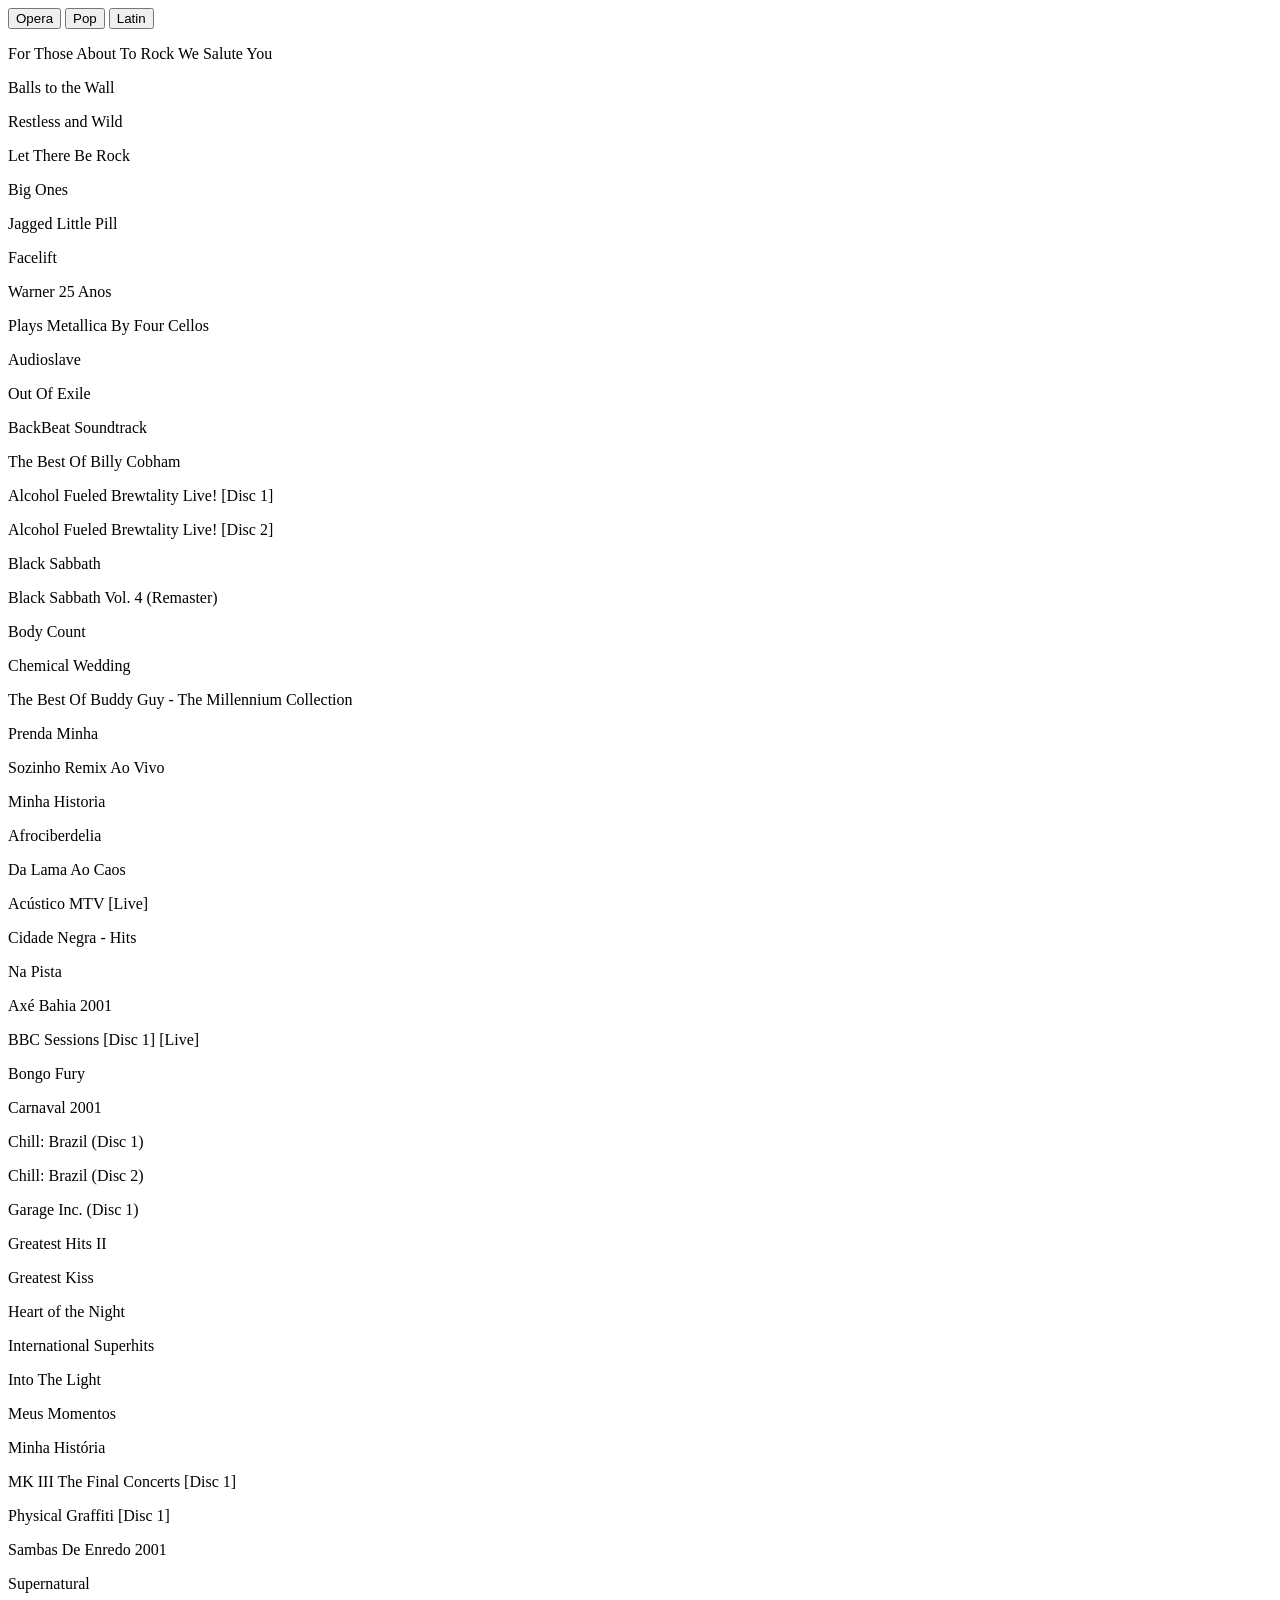
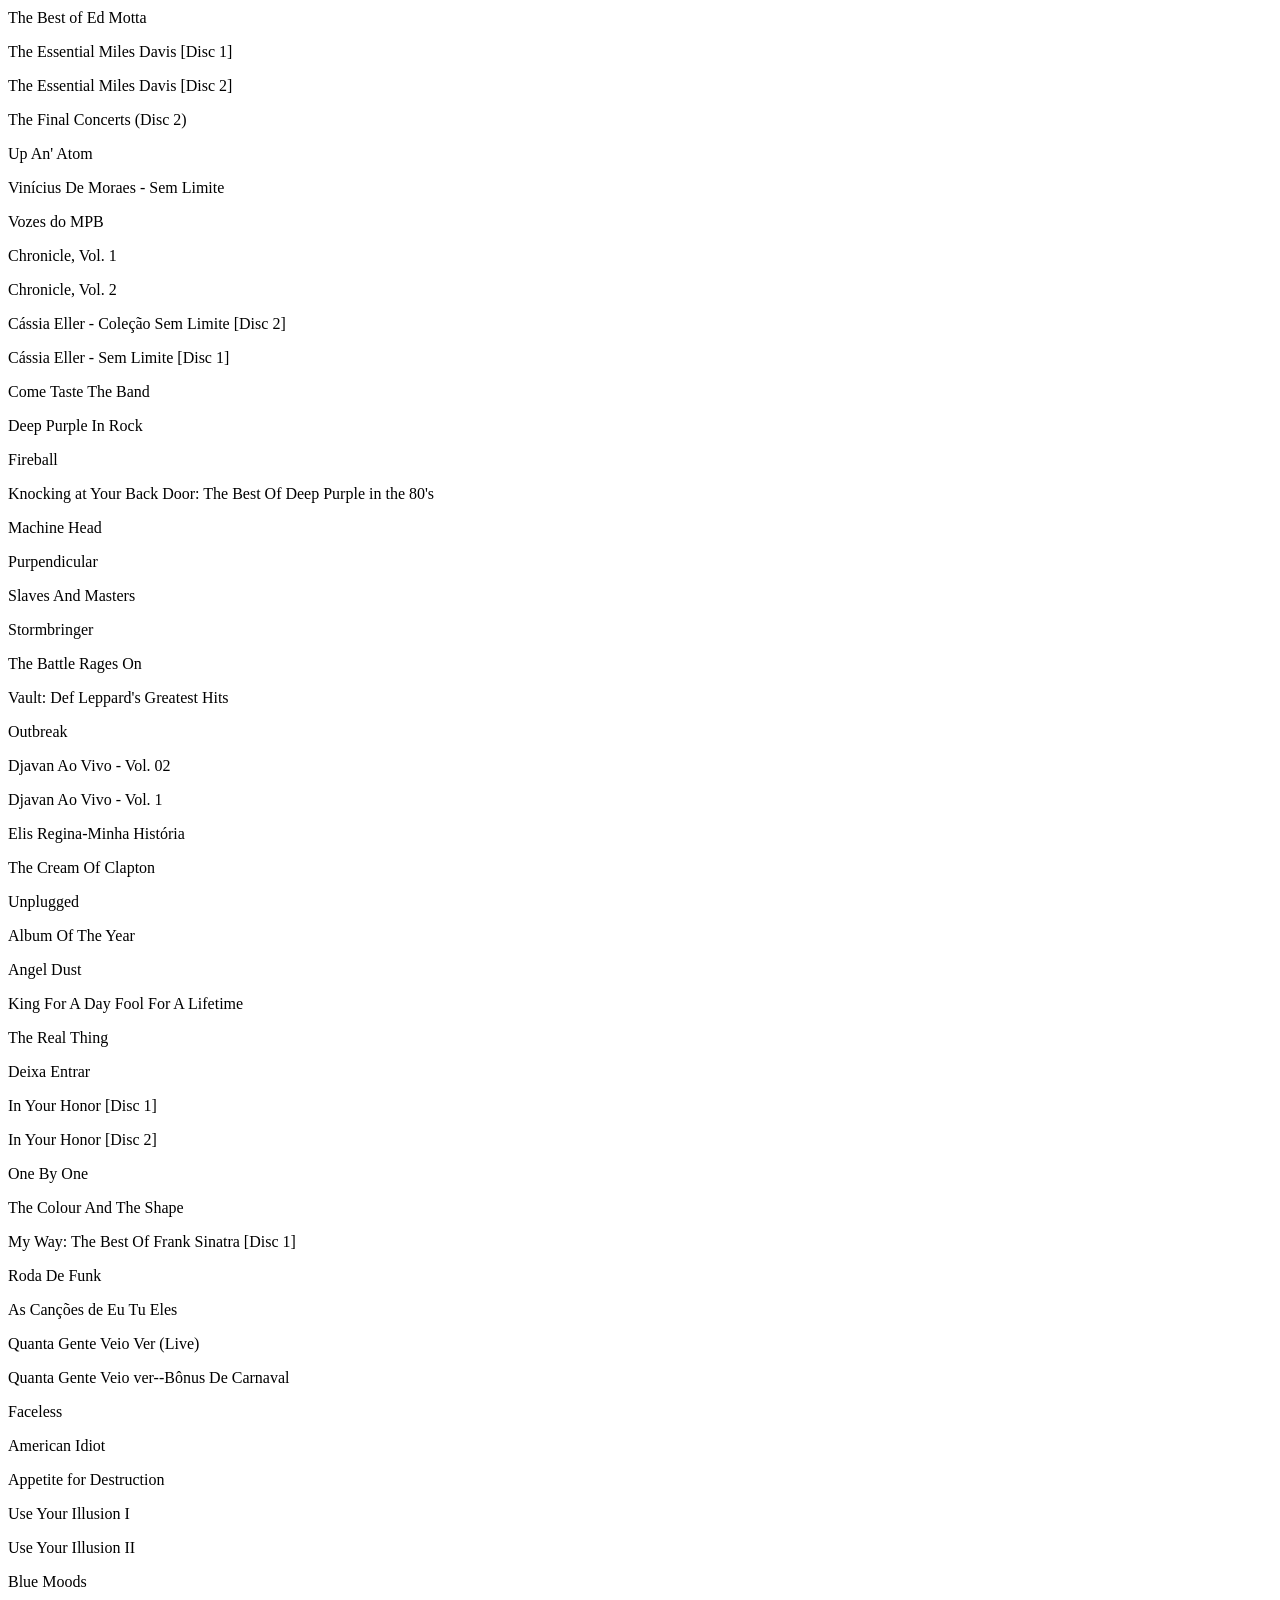
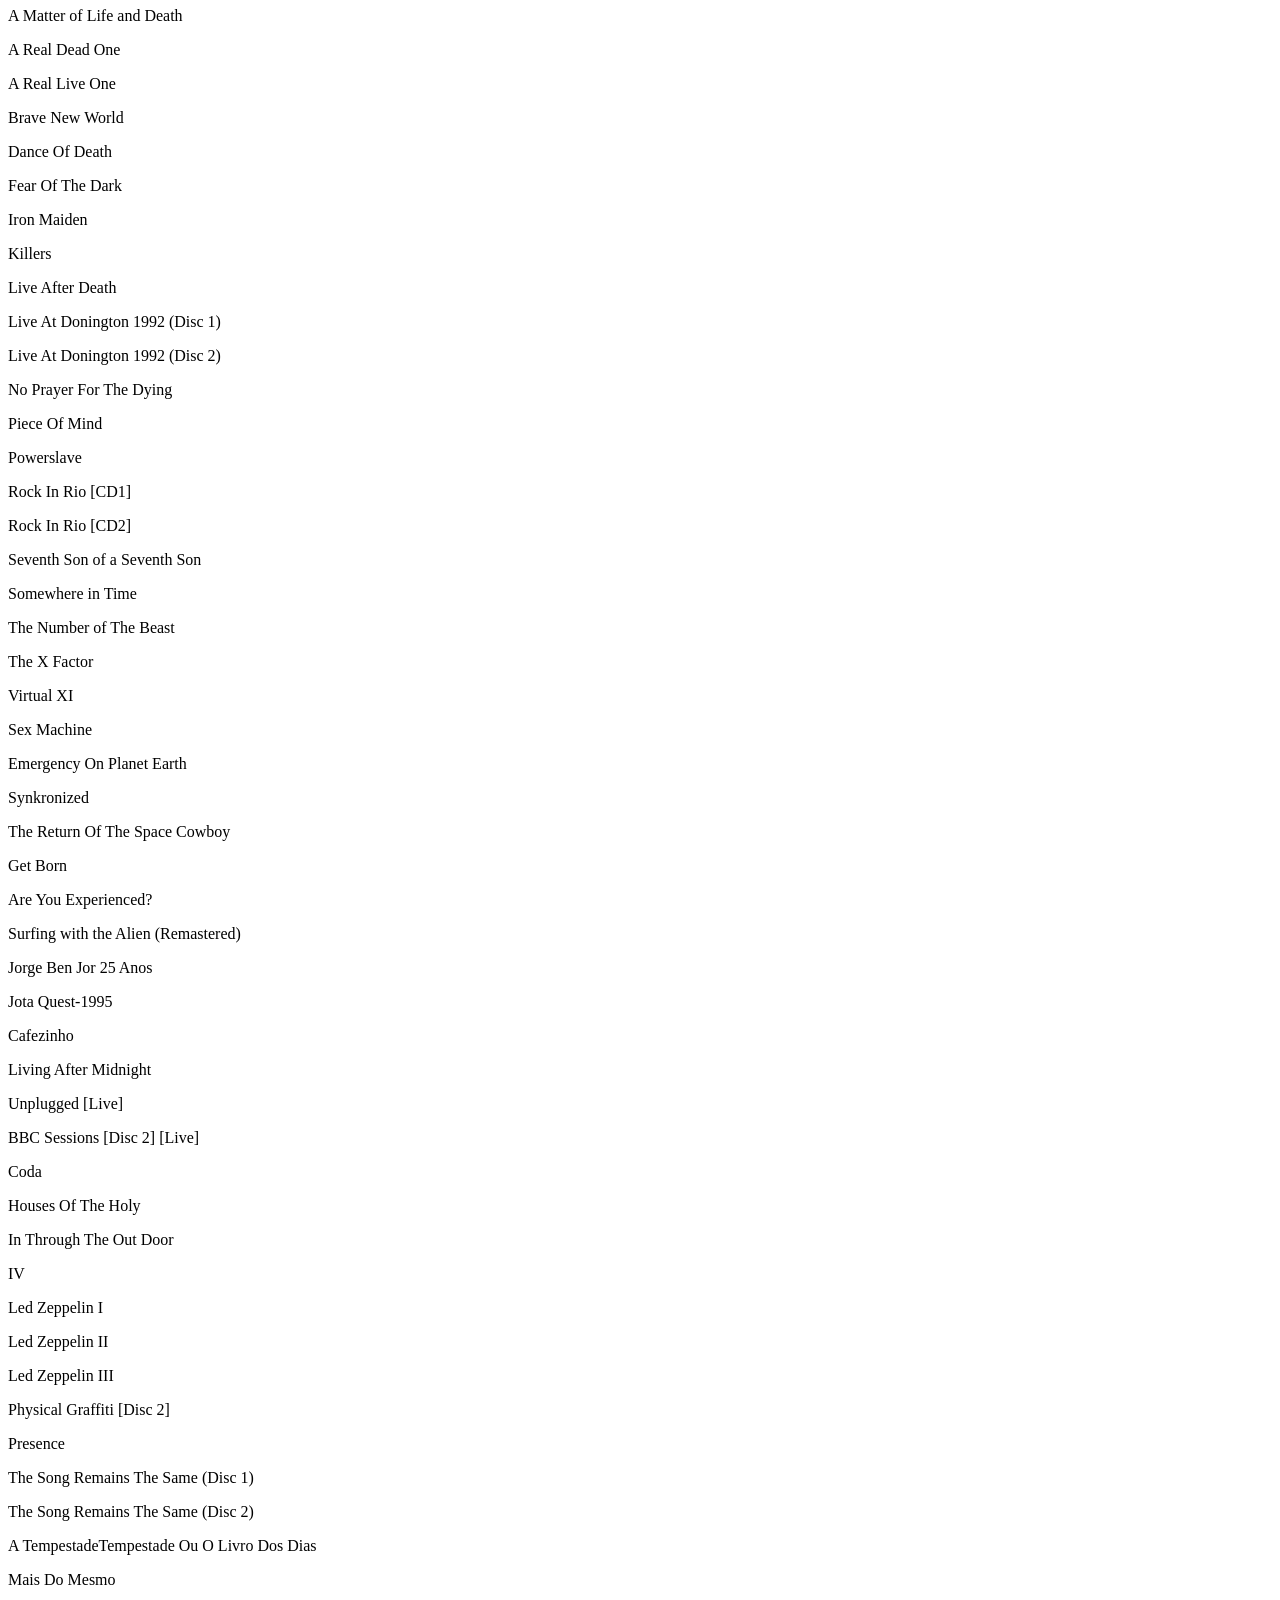
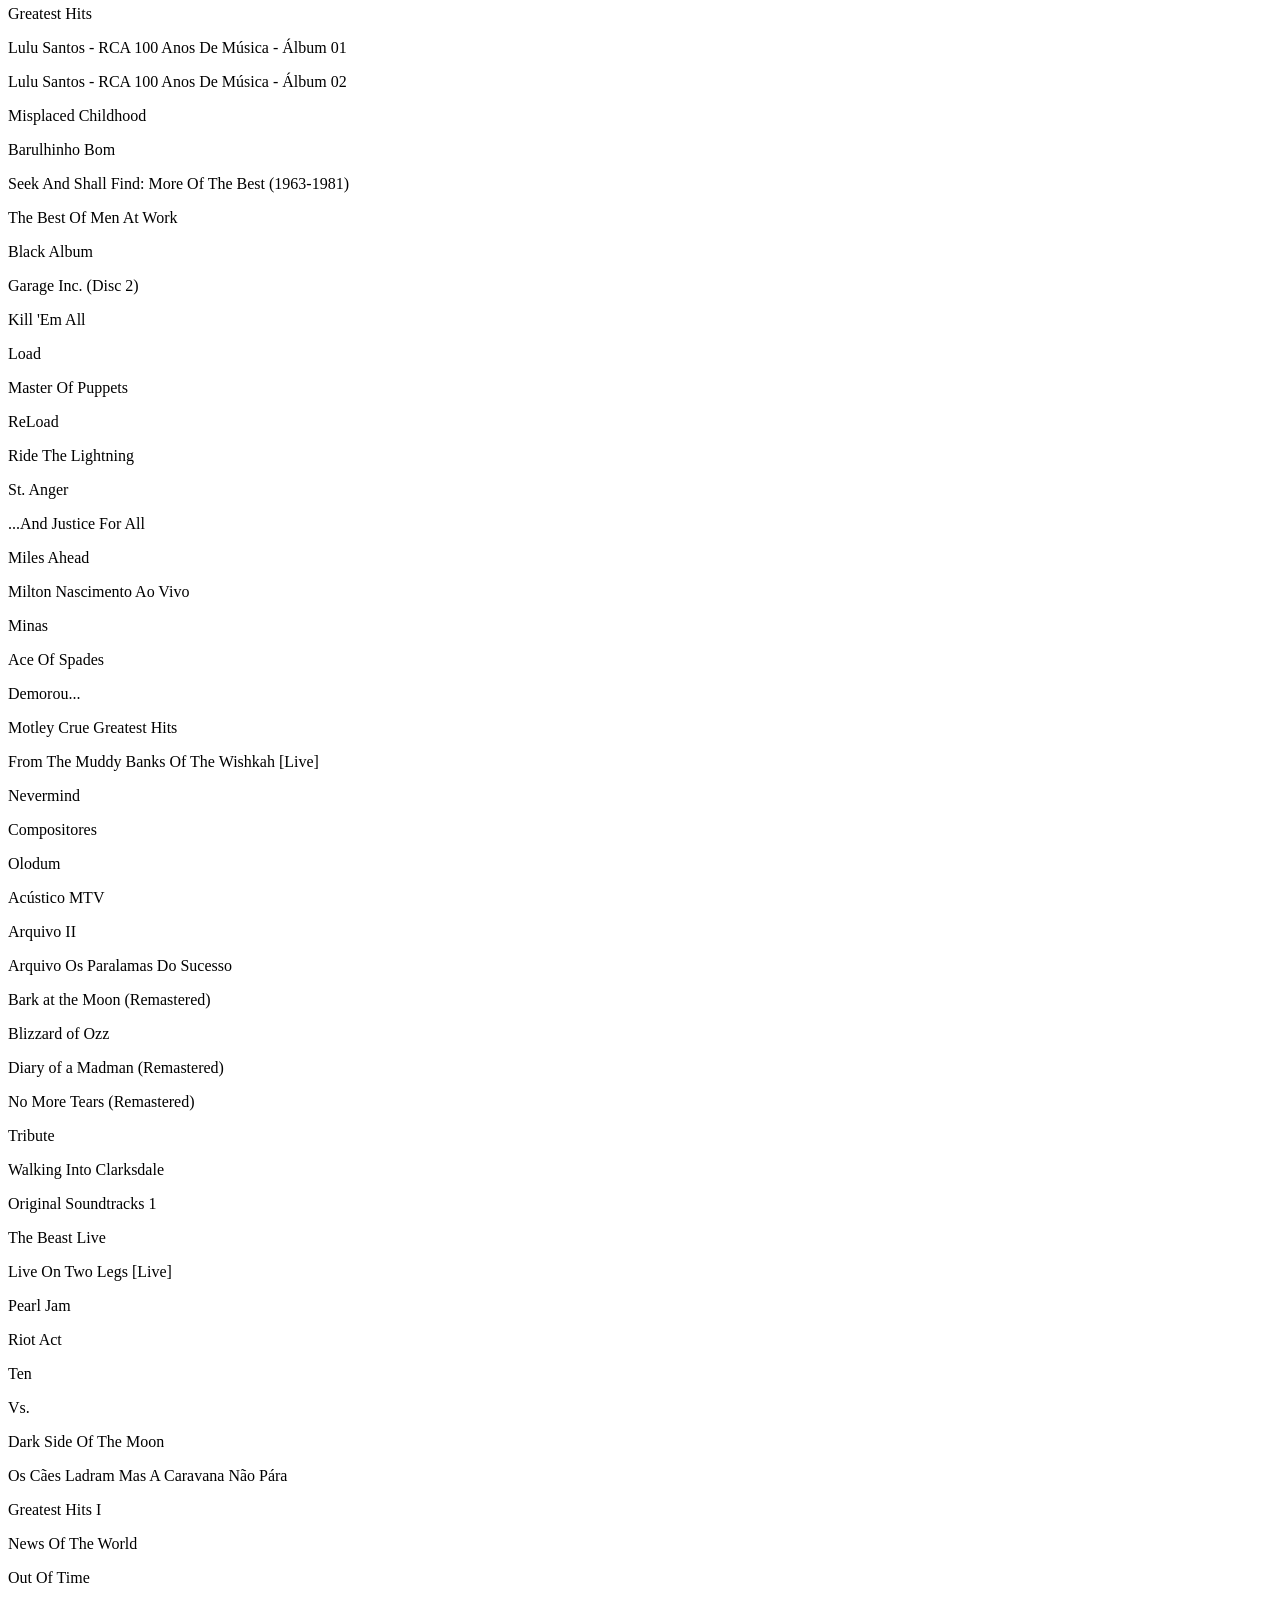
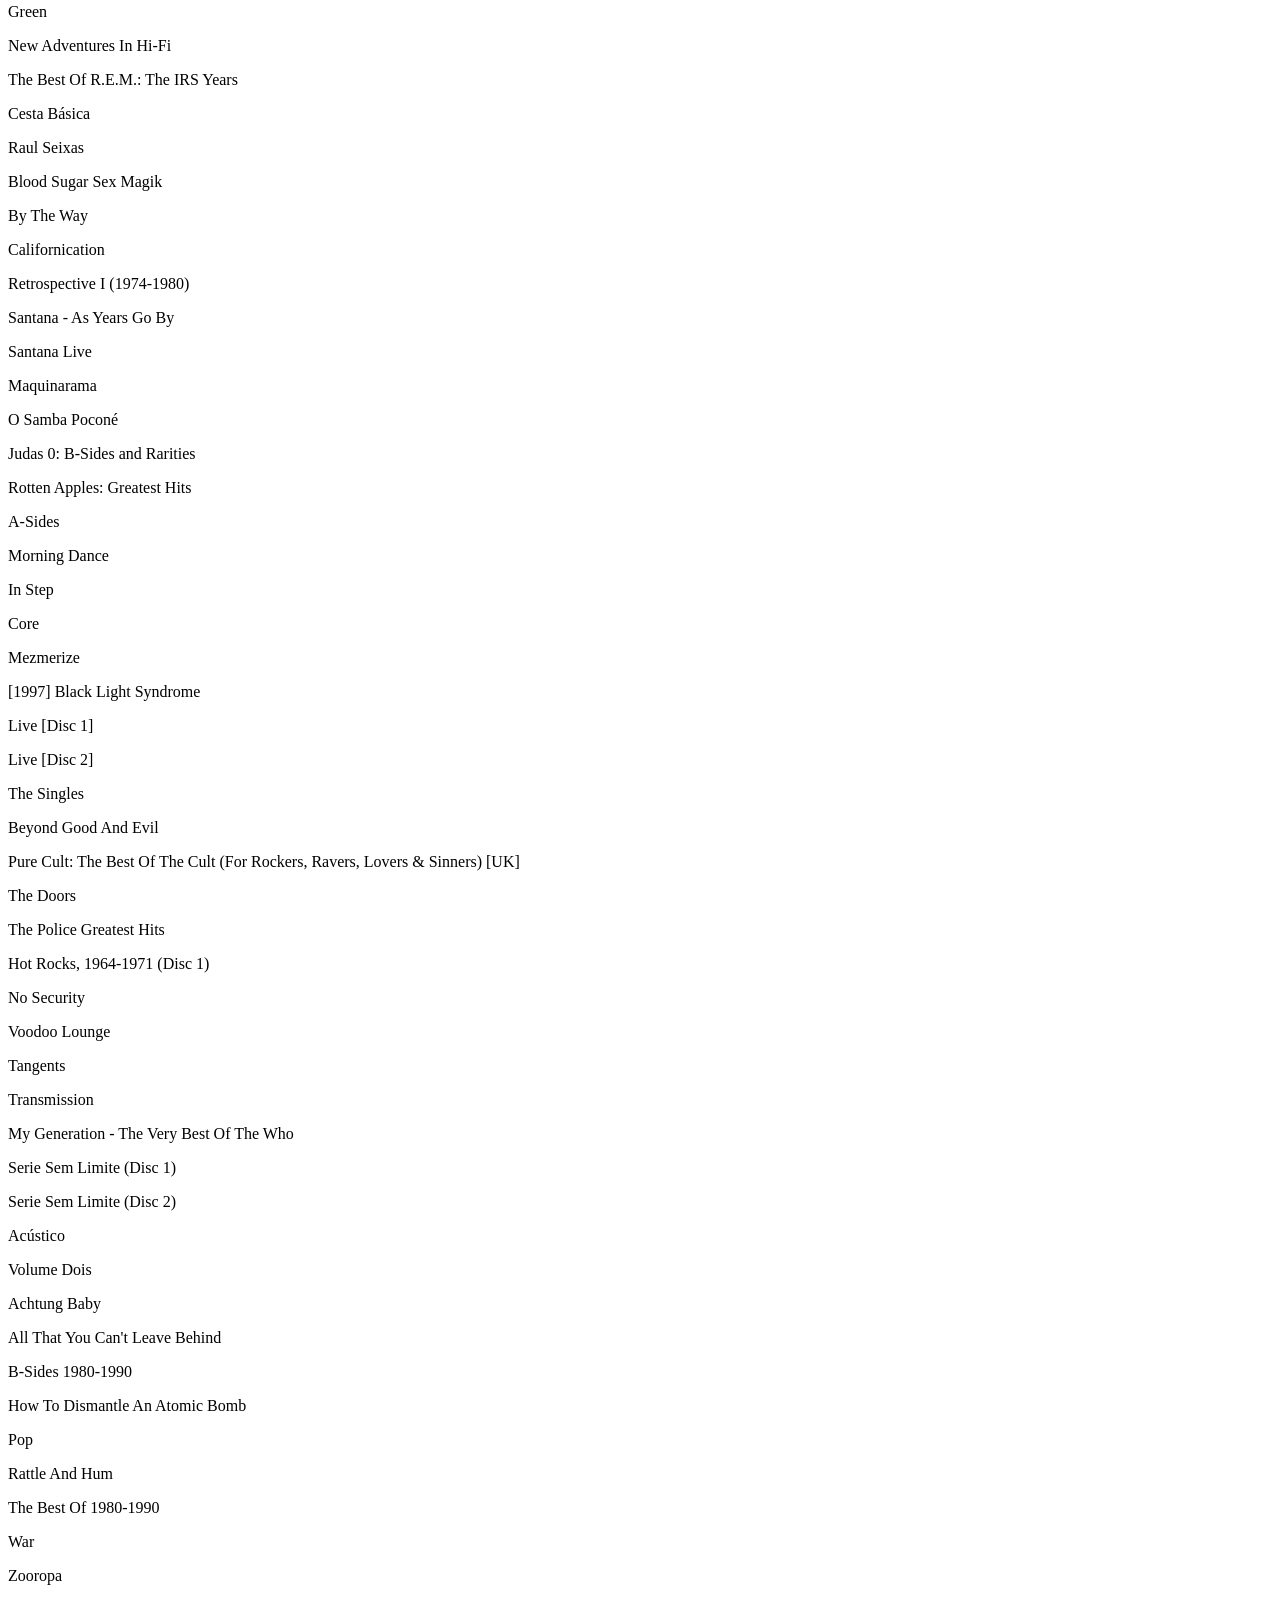
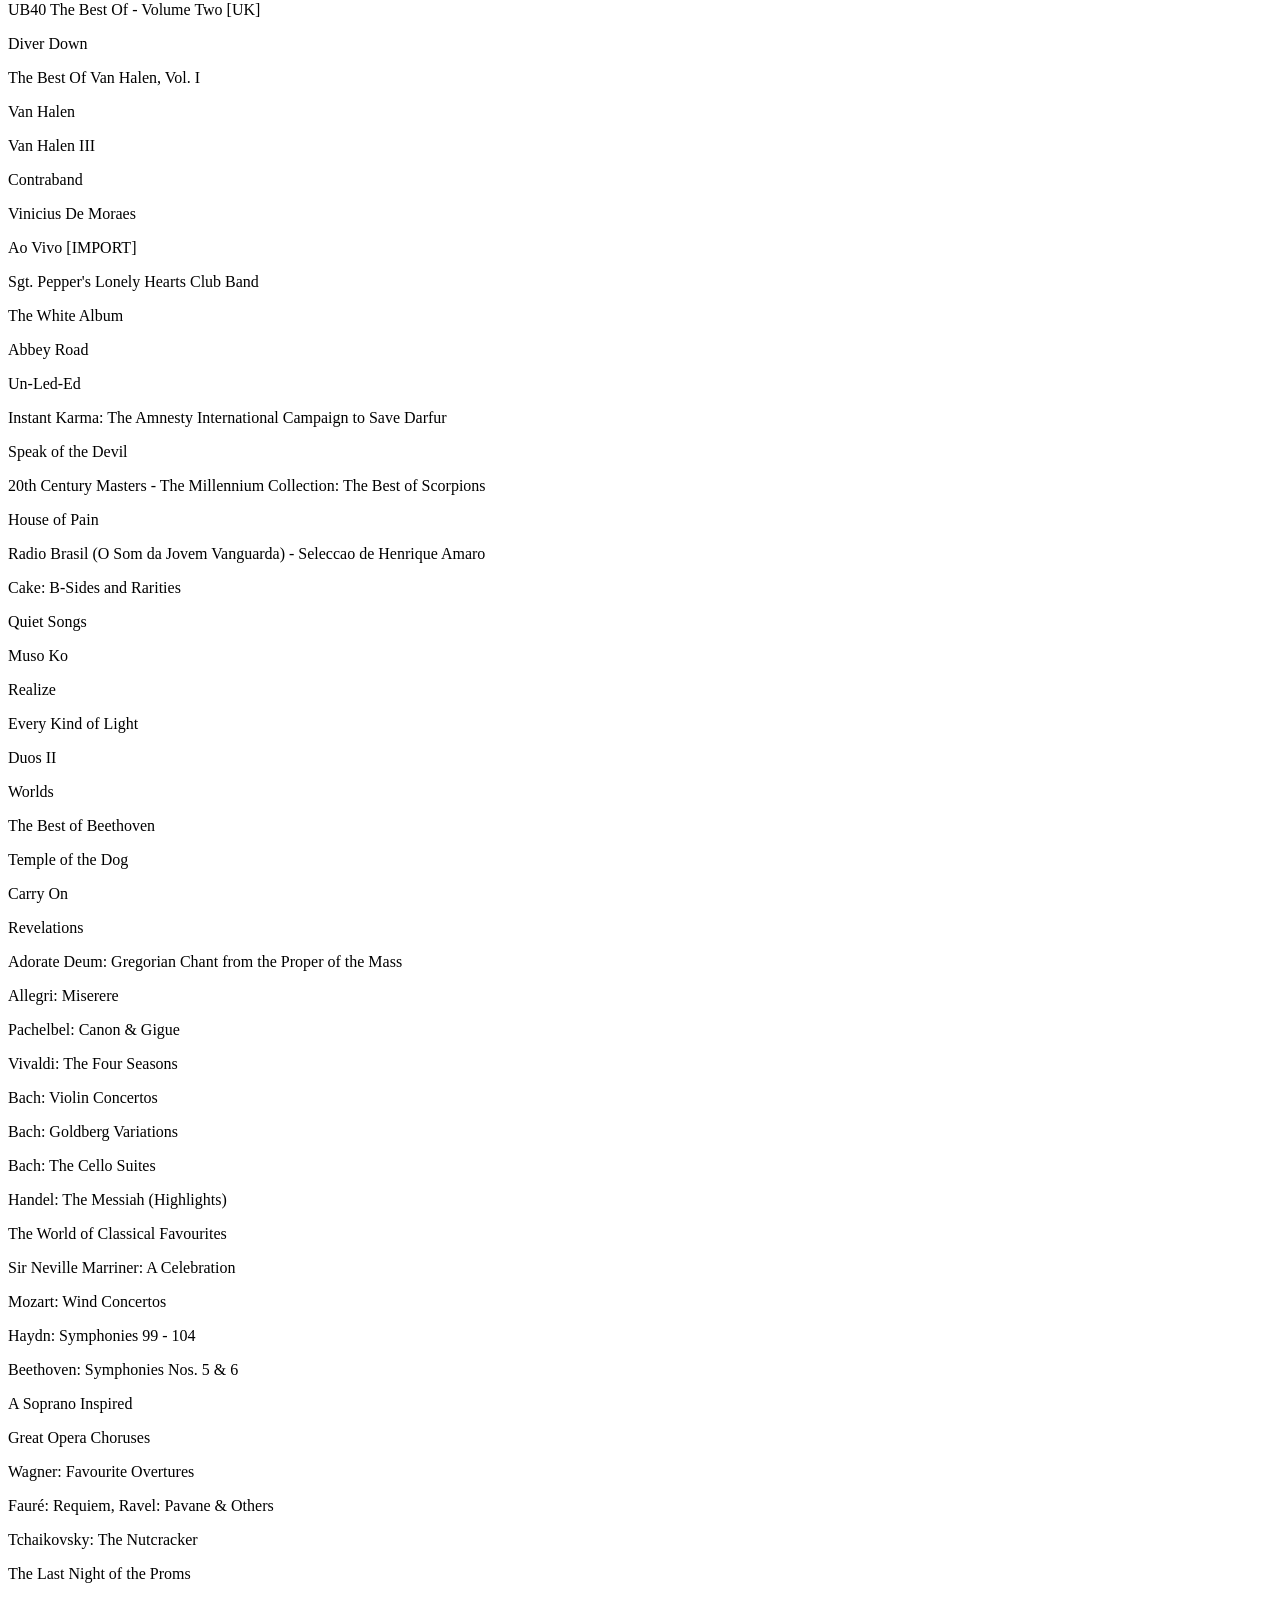
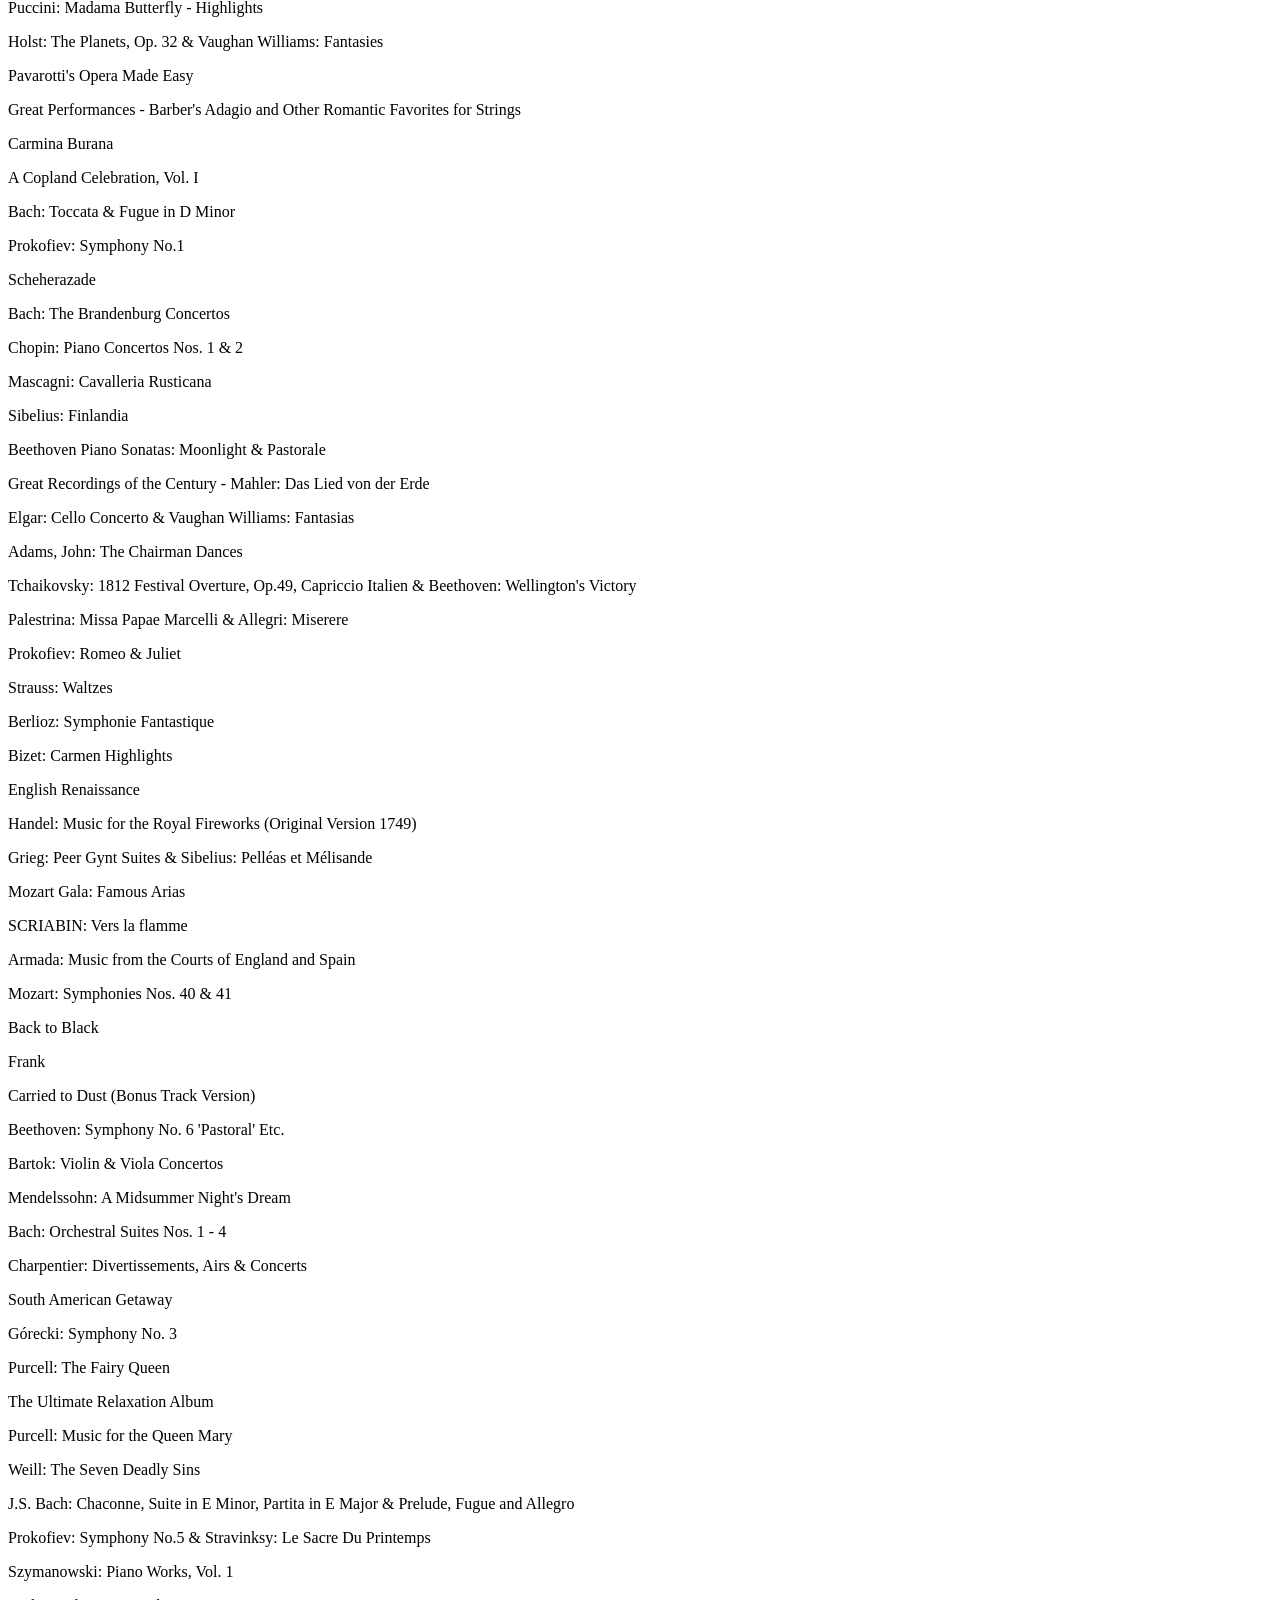
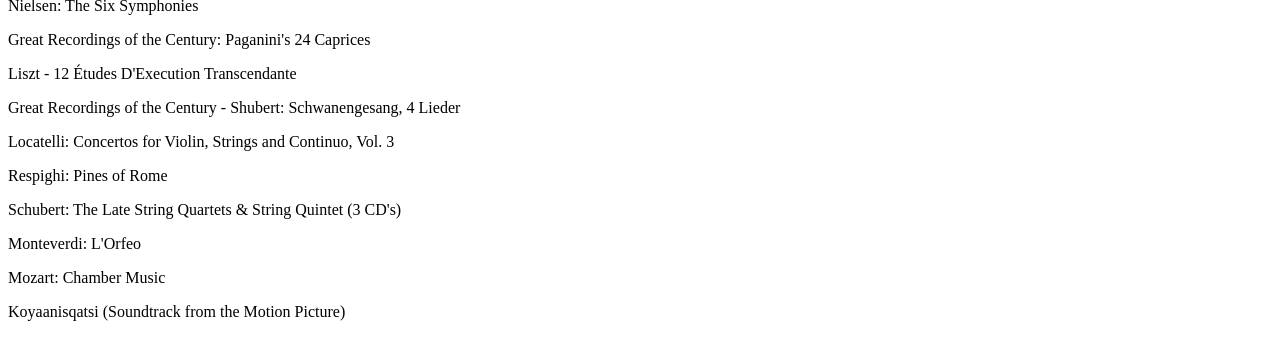
<file: jukebox/index.html>
<!doctype html>
<html lang="en">
  <head>
    <meta charset="UTF-8" />
    <meta name="viewport" content="width=device-width, initial-scale=1.0" />
    <title>Document</title>
  </head>
  <body>
    <button id="btn0">Opera</button>
    <button id="btn1">Pop</button>
    <button id="btn2">Latin</button>

    <div id="container">
      <p>AlbumName</p>
    </div>
    <script src="script.js"></script>
  </body>
</html>
</file>
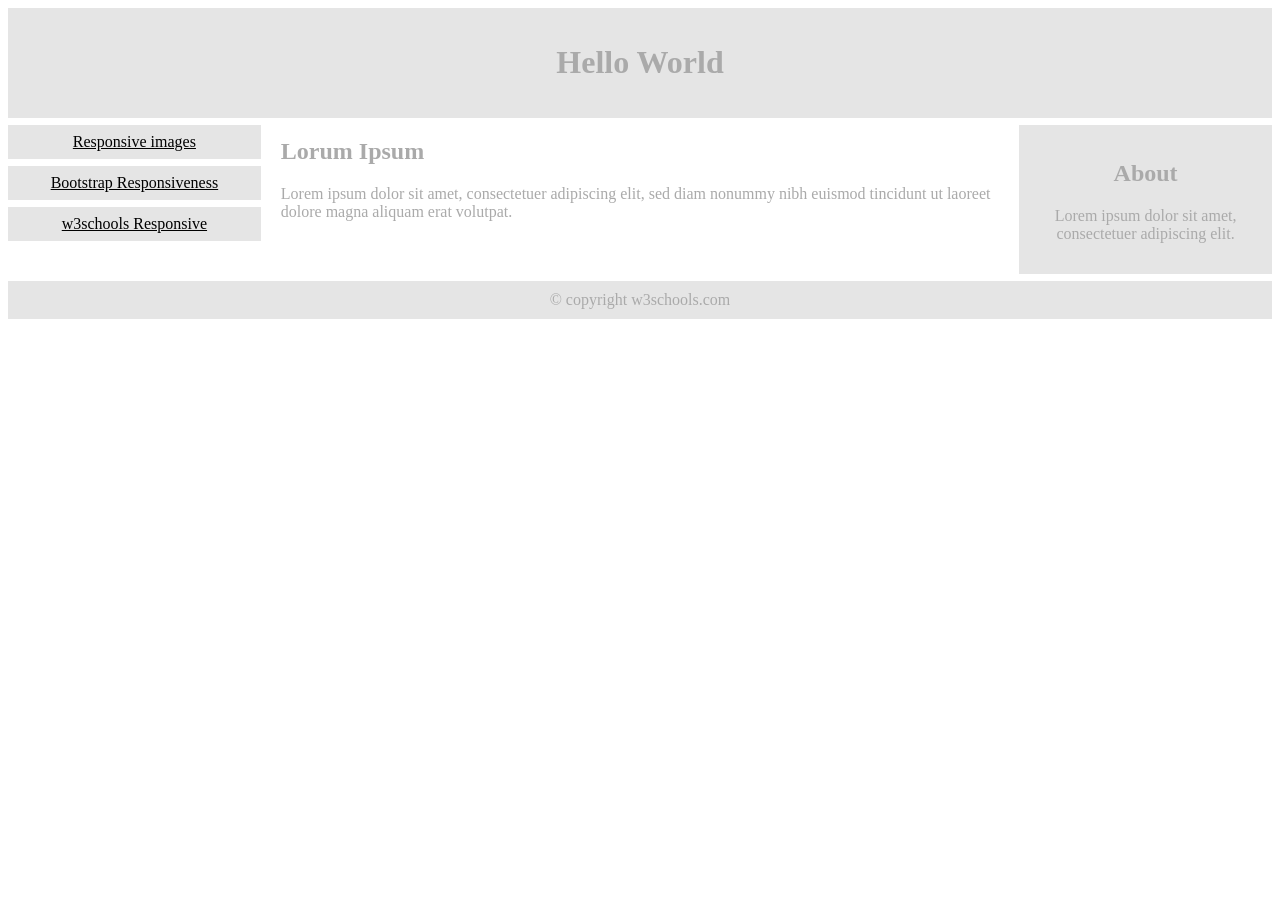
<file: Responsive/index.html>
<!DOCTYPE html>
<html>
  <head>
    <meta name="viewport" content="width=device-width, initial-scale=1.0" />
    <title>Responsive demo</title>
    <link href="styles.css" rel="stylesheet" />
  </head>
  <body>
    <div class="top-heading">
      <h1>Hello World</h1>
    </div>

    <div class="menu-container">
      <div class="menu">
        <a href="images.html">Responsive images</a>
        <a href="bootstrap.html">Bootstrap Responsiveness</a>
        <a href="https://www.w3schools.com/html/html_responsive.asp"
          >w3schools Responsive</a
        >
      </div>

      <div class="main">
        <h2>Lorum Ipsum</h2>
        <p>
          Lorem ipsum dolor sit amet, consectetuer adipiscing elit, sed diam
          nonummy nibh euismod tincidunt ut laoreet dolore magna aliquam erat
          volutpat.
        </p>
      </div>

      <div class="right">
        <h2>About</h2>
        <p>Lorem ipsum dolor sit amet, consectetuer adipiscing elit.</p>
      </div>
    </div>

    <div class="footer">© copyright w3schools.com</div>
  </body>
</html>
</file>
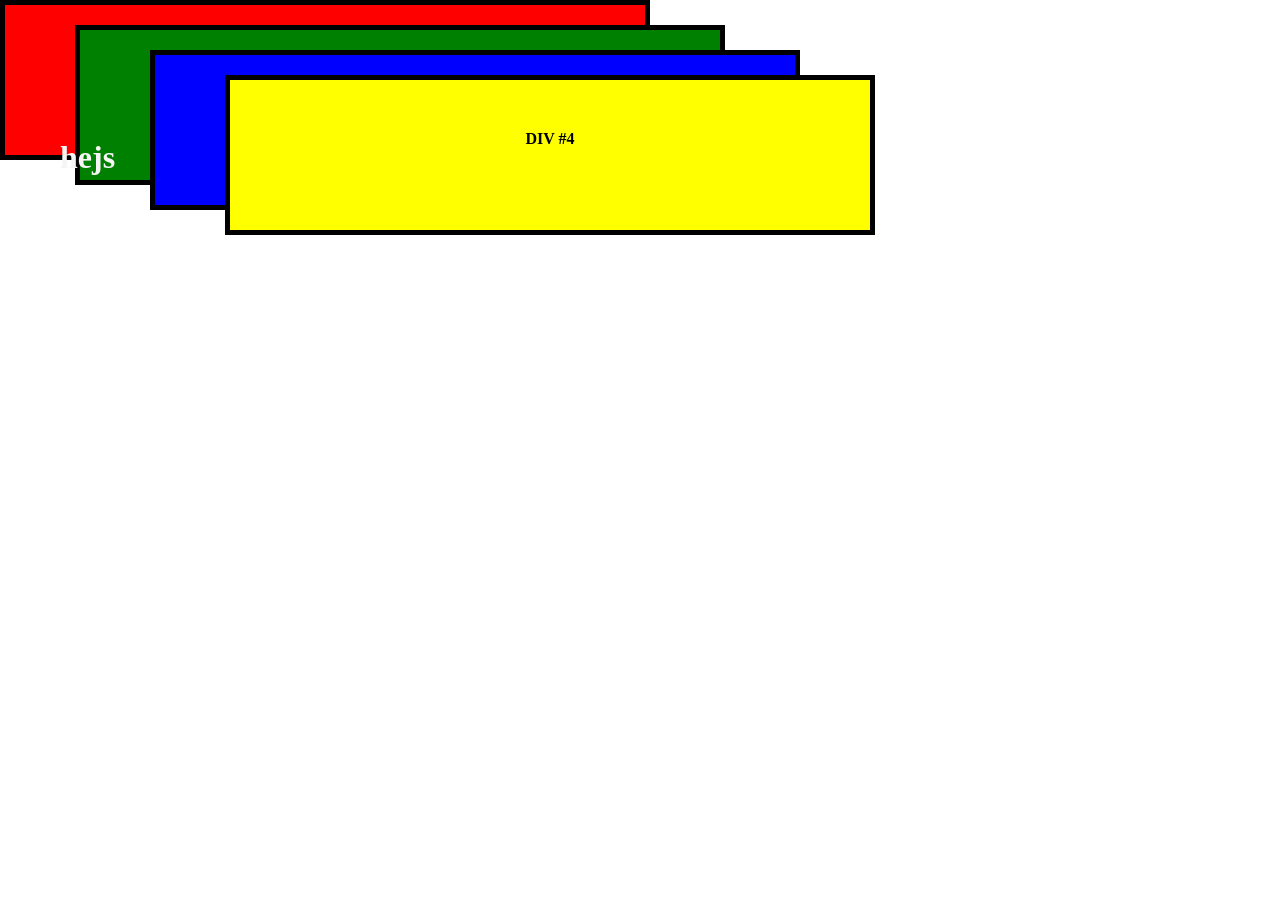
<file: modul-01/BoxModel/index.html>
<!doctype html>
<html>
  <head>
    <meta charset="UTF-8" />
    <title>Css box model</title>
    <link rel="stylesheet" type="text/css" href="styles.css" />
  </head>
  <body>
    <!--Her er der nogle div'er til et eksempel-->
    <div id="d1">DIV #1</div>
    <div id="d2">DIV #2</div>
    <div id="d3">DIV #3</div>
    <div id="d4">DIV #4</div>
    fgfgf

    <h1>hejs</h1>
  </body>
</html>
</file>
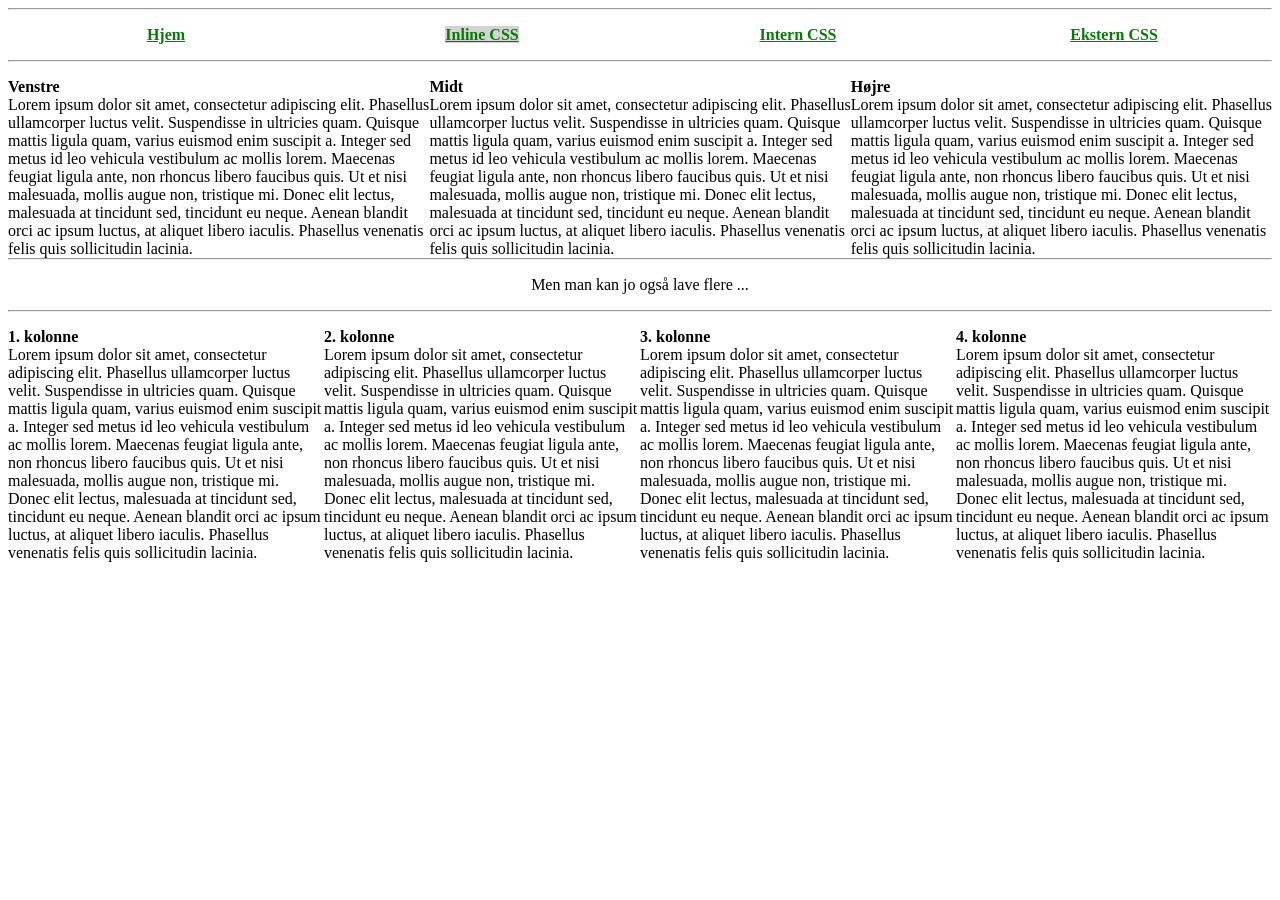
<file: modul-01/CSS/index.html>
<!DOCTYPE html>
<html>
  <head>
    <meta charset="UTF-8" />
    <title>Inline CSS</title>
  </head>
  <body>
    <hr style="clear: both" />
    <p style="text-align: center">
      <span style="float: left; width: 50%">
        <span style="float: left; width: 50%"
          ><a style="color: green" href="index.html"
            ><strong>Hjem</strong></a
          ></span
        >
        <span style="float: right; width: 50%"
          ><a
            style="color: green; background-color: lightgray"
            href="index.html"
            ><strong>Inline CSS</strong></a
          ></span
        >
      </span>
      <span style="float: right; width: 50%">
        <span style="float: left; width: 50%"
          ><a style="color: green" href="internalCSS.html"
            ><strong>Intern CSS</strong></a
          ></span
        >
        <span style="float: right; width: 50%"
          ><a style="color: green" href="externalCSS.html"
            ><strong>Ekstern CSS</strong></a
          ></span
        >
      </span>
      <br />
    </p>
    <hr style="clear: both" />

    <p>
      <span style="float: left; width: 33.33%">
        <strong>Venstre</strong> <br />
        Lorem ipsum dolor sit amet, consectetur adipiscing elit. Phasellus
        ullamcorper luctus velit. Suspendisse in ultricies quam. Quisque mattis
        ligula quam, varius euismod enim suscipit a. Integer sed metus id leo
        vehicula vestibulum ac mollis lorem. Maecenas feugiat ligula ante, non
        rhoncus libero faucibus quis. Ut et nisi malesuada, mollis augue non,
        tristique mi. Donec elit lectus, malesuada at tincidunt sed, tincidunt
        eu neque. Aenean blandit orci ac ipsum luctus, at aliquet libero
        iaculis. Phasellus venenatis felis quis sollicitudin lacinia.</span
      >
      <span style="float: right; width: 66.66%">
        <span style="float: left; width: 50%"
          ><strong>Midt</strong> <br />
          Lorem ipsum dolor sit amet, consectetur adipiscing elit. Phasellus
          ullamcorper luctus velit. Suspendisse in ultricies quam. Quisque
          mattis ligula quam, varius euismod enim suscipit a. Integer sed metus
          id leo vehicula vestibulum ac mollis lorem. Maecenas feugiat ligula
          ante, non rhoncus libero faucibus quis. Ut et nisi malesuada, mollis
          augue non, tristique mi. Donec elit lectus, malesuada at tincidunt
          sed, tincidunt eu neque. Aenean blandit orci ac ipsum luctus, at
          aliquet libero iaculis. Phasellus venenatis felis quis sollicitudin
          lacinia.</span
        >
        <span style="float: right; width: 50%"
          ><strong>Højre</strong> <br />
          Lorem ipsum dolor sit amet, consectetur adipiscing elit. Phasellus
          ullamcorper luctus velit. Suspendisse in ultricies quam. Quisque
          mattis ligula quam, varius euismod enim suscipit a. Integer sed metus
          id leo vehicula vestibulum ac mollis lorem. Maecenas feugiat ligula
          ante, non rhoncus libero faucibus quis. Ut et nisi malesuada, mollis
          augue non, tristique mi. Donec elit lectus, malesuada at tincidunt
          sed, tincidunt eu neque. Aenean blandit orci ac ipsum luctus, at
          aliquet libero iaculis. Phasellus venenatis felis quis sollicitudin
          lacinia.</span
        >
      </span>
    </p>

    <hr style="clear: both" />
    <p style="text-align: center">Men man kan jo også lave flere ...</p>
    <hr style="clear: both" />

    <p>
      <span style="float: left; width: 50%">
        <span style="float: left; width: 50%"
          ><strong>1. kolonne</strong> <br />
          Lorem ipsum dolor sit amet, consectetur adipiscing elit. Phasellus
          ullamcorper luctus velit. Suspendisse in ultricies quam. Quisque
          mattis ligula quam, varius euismod enim suscipit a. Integer sed metus
          id leo vehicula vestibulum ac mollis lorem. Maecenas feugiat ligula
          ante, non rhoncus libero faucibus quis. Ut et nisi malesuada, mollis
          augue non, tristique mi. Donec elit lectus, malesuada at tincidunt
          sed, tincidunt eu neque. Aenean blandit orci ac ipsum luctus, at
          aliquet libero iaculis. Phasellus venenatis felis quis sollicitudin
          lacinia.
        </span>
        <span style="float: right; width: 50%"
          ><strong>2. kolonne</strong> <br />
          Lorem ipsum dolor sit amet, consectetur adipiscing elit. Phasellus
          ullamcorper luctus velit. Suspendisse in ultricies quam. Quisque
          mattis ligula quam, varius euismod enim suscipit a. Integer sed metus
          id leo vehicula vestibulum ac mollis lorem. Maecenas feugiat ligula
          ante, non rhoncus libero faucibus quis. Ut et nisi malesuada, mollis
          augue non, tristique mi. Donec elit lectus, malesuada at tincidunt
          sed, tincidunt eu neque. Aenean blandit orci ac ipsum luctus, at
          aliquet libero iaculis. Phasellus venenatis felis quis sollicitudin
          lacinia.
        </span>
      </span>
      <span style="float: right; width: 50%">
        <span style="float: left; width: 50%"
          ><strong>3. kolonne</strong> <br />
          Lorem ipsum dolor sit amet, consectetur adipiscing elit. Phasellus
          ullamcorper luctus velit. Suspendisse in ultricies quam. Quisque
          mattis ligula quam, varius euismod enim suscipit a. Integer sed metus
          id leo vehicula vestibulum ac mollis lorem. Maecenas feugiat ligula
          ante, non rhoncus libero faucibus quis. Ut et nisi malesuada, mollis
          augue non, tristique mi. Donec elit lectus, malesuada at tincidunt
          sed, tincidunt eu neque. Aenean blandit orci ac ipsum luctus, at
          aliquet libero iaculis. Phasellus venenatis felis quis sollicitudin
          lacinia.
        </span>
        <span style="float: right; width: 50%"
          ><strong>4. kolonne</strong> <br />
          Lorem ipsum dolor sit amet, consectetur adipiscing elit. Phasellus
          ullamcorper luctus velit. Suspendisse in ultricies quam. Quisque
          mattis ligula quam, varius euismod enim suscipit a. Integer sed metus
          id leo vehicula vestibulum ac mollis lorem. Maecenas feugiat ligula
          ante, non rhoncus libero faucibus quis. Ut et nisi malesuada, mollis
          augue non, tristique mi. Donec elit lectus, malesuada at tincidunt
          sed, tincidunt eu neque. Aenean blandit orci ac ipsum luctus, at
          aliquet libero iaculis. Phasellus venenatis felis quis sollicitudin
          lacinia.
        </span>
      </span>
    </p>
  </body>
</html>
</file>
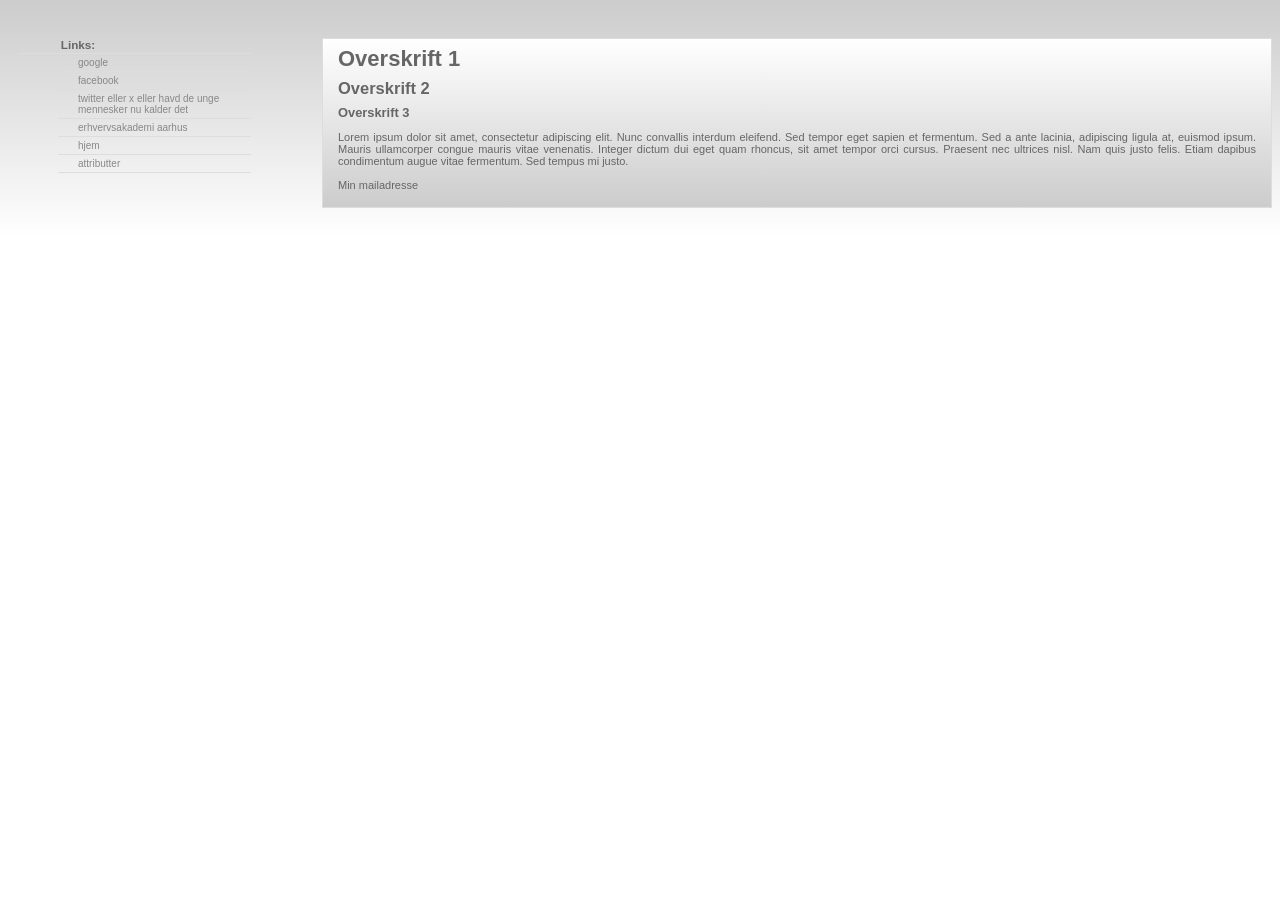
<file: modul-01/EndResult/index.html>
<!DOCTYPE html>
<html>
  <head>
    <meta charset="UTF-8" />
    <title>ALt det vi kan</title>
    <link href="styles.css" media="screen" rel="stylesheet" />
  </head>
  <body>
    <div class="page-wrapper">
      <h1>Overskrift 1</h1>
      <h2>Overskrift 2</h2>
      <h3>Overskrift 3</h3>
      <p>
        Lorem ipsum dolor sit amet, consectetur adipiscing elit. Nunc convallis
        interdum eleifend. Sed tempor eget sapien et fermentum. Sed a ante
        lacinia, adipiscing ligula at, euismod ipsum. Mauris ullamcorper congue
        mauris vitae venenatis. Integer dictum dui eget quam rhoncus, sit amet
        tempor orci cursus. Praesent nec ultrices nisl. Nam quis justo felis.
        Etiam dapibus condimentum augue vitae fermentum. Sed tempus mi justo.<br /><br /><a
          href="mailto:thsp@eaaa.dk"
          >Min mailadresse</a
        >
      </p>
    </div>
    <div class="sidebar">
      <h3>Links:</h3>
      <ul>
        <li><a href="http://www.google.com">Google</a></li>
        <li><a href="http://www.facebook.com">Facebook</a></li>
        <li>
          <a href="http://www.twitter.com"
            >Twitter eller X eller havd de unge mennesker nu kalder det</a
          >
        </li>
        <li><a href="http://www.eaaa.dk">Erhvervsakademi Aarhus</a></li>
        <li><a href="../index.html">Hjem</a></li>
        <li><a href="../attributes.html">Attributter</a></li>
      </ul>
    </div>
  </body>
</html>
</file>
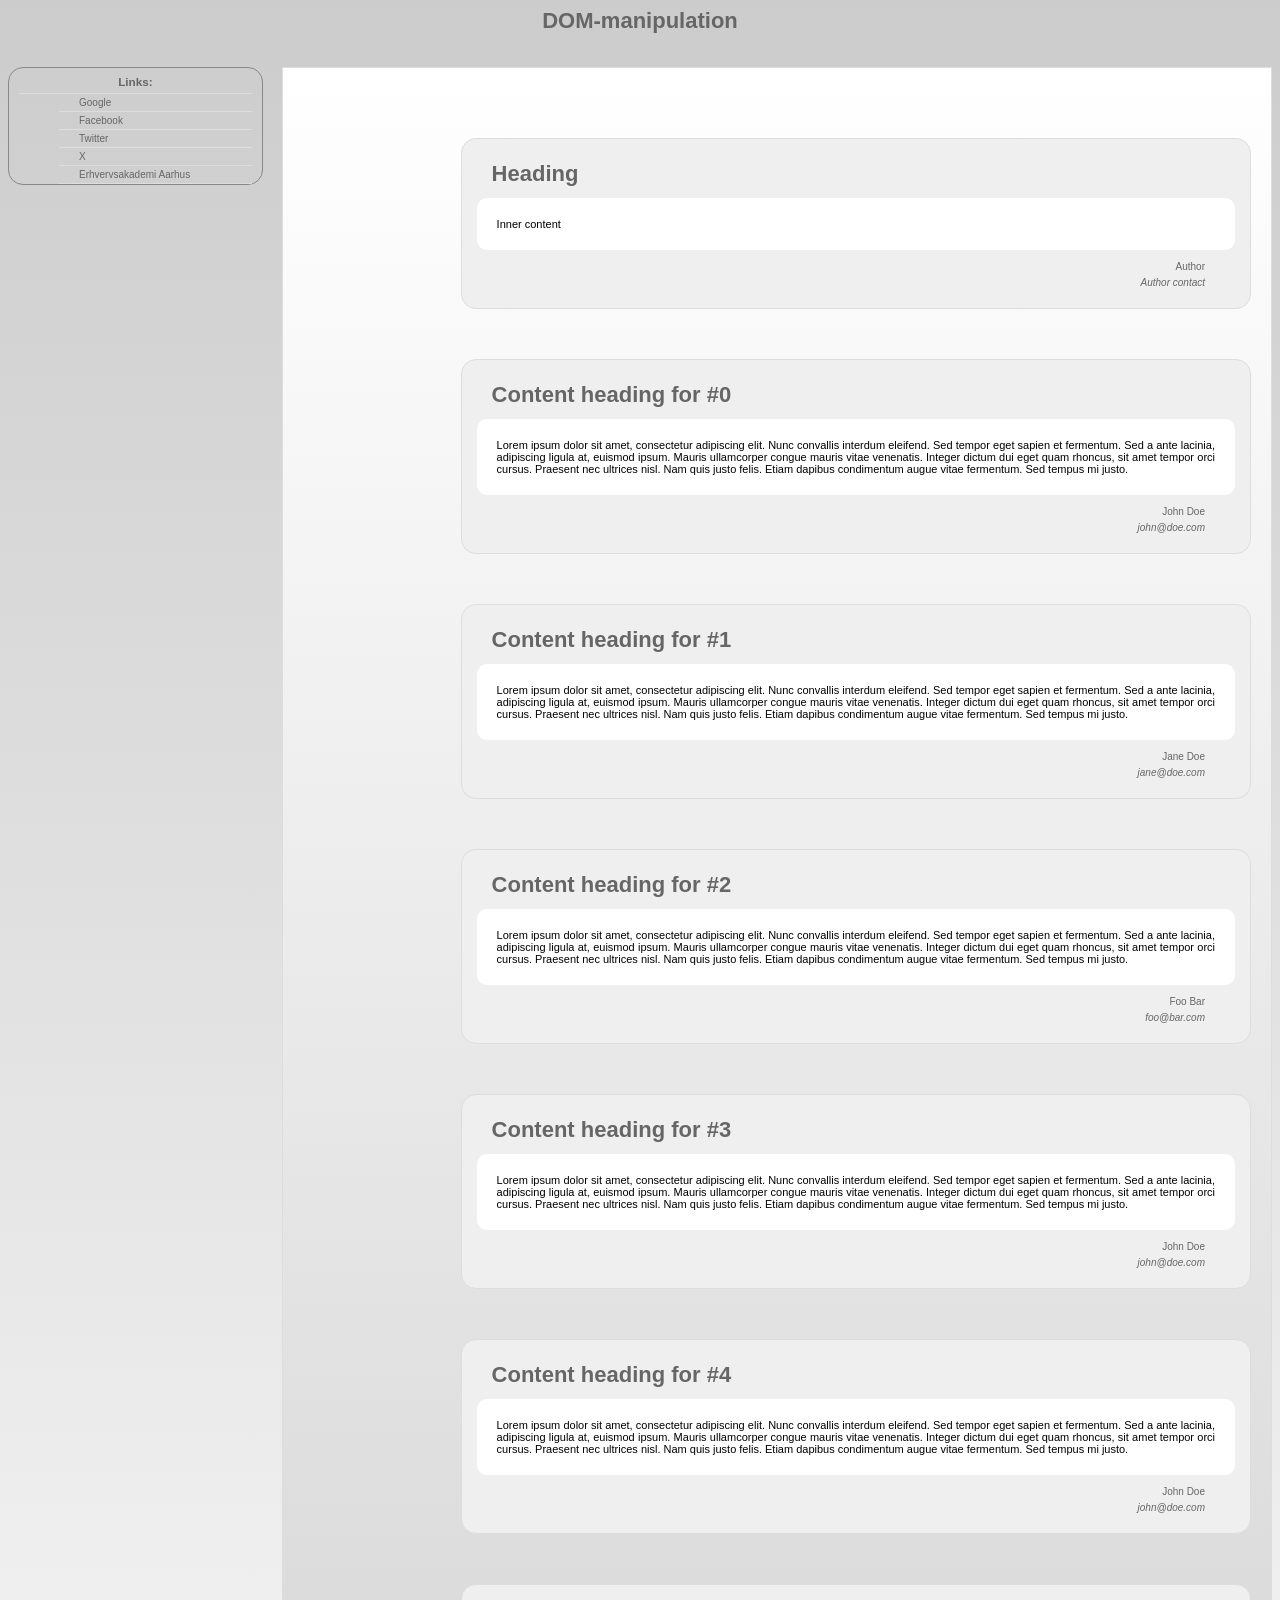
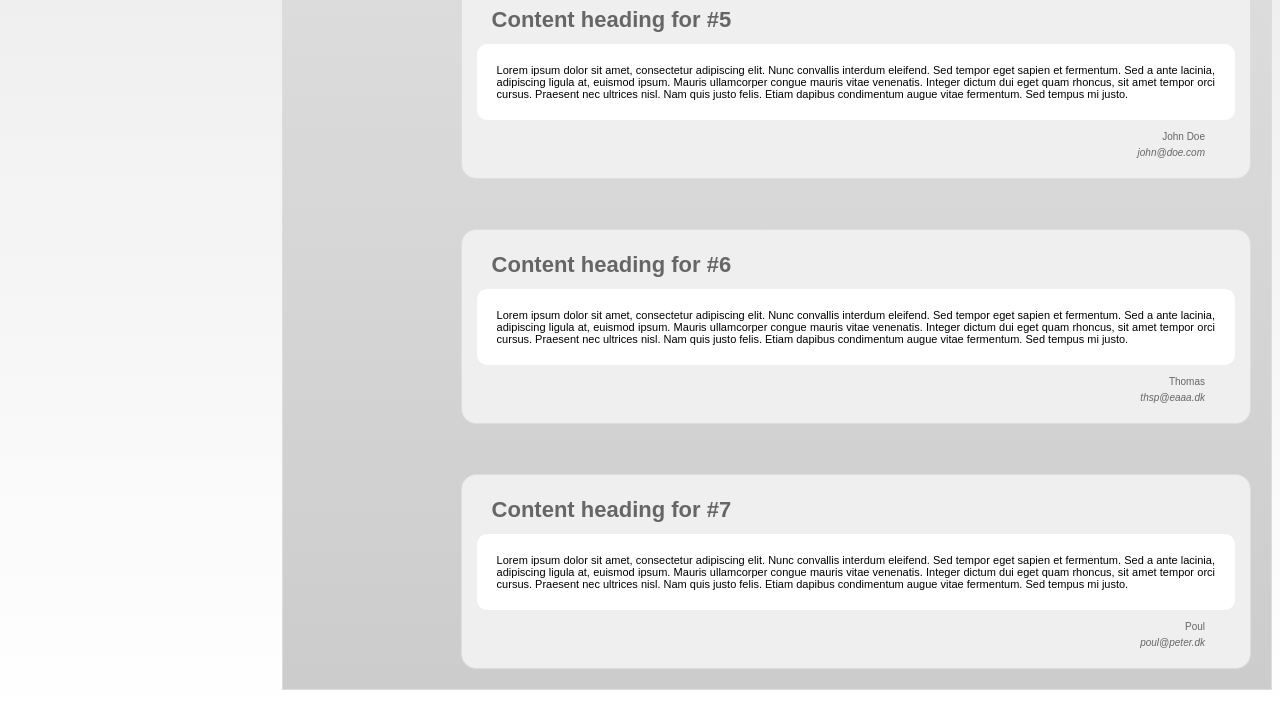
<file: modul-02/DOM-manipulation/index.html>
<!doctype html>
<html>
  <head>
    <meta charset="UTF-8" />
    <title>DOM-manipulation</title>
    <link href="Styles/styles.css" media="screen" rel="stylesheet" />
  </head>
  <body>
    <h1>DOM-manipulation</h1>

    <div id="main-content-area">
      <div id="1" class="content">
        <h1>Heading</h1>
        <p class="inner-content">Inner content</p>
        <p class="author">Author</p>
        <p class="contact">Author contact</p>
      </div>
    </div>

    <div id="sidebar">
      <h3>Links:</h3>
      <ul>
        <li><a id="link0" href="http://www.google.com">Google</a></li>
        <li><a id="link1" href="http://www.facebook.com">Facebook</a></li>
        <li><a id="link2" href="http://www.twitter.com">Twitter</a></li>
        <li><a id="link3" href="http://www.x.com">X</a></li>
        <li>
          <a id="link4" href="http://www.eaaa.dk">Erhvervsakademi Aarhus</a>
        </li>
      </ul>
    </div>
    <script src="Scripts/jsonLoadScript.js"></script>
  </body>
</html>
</file>
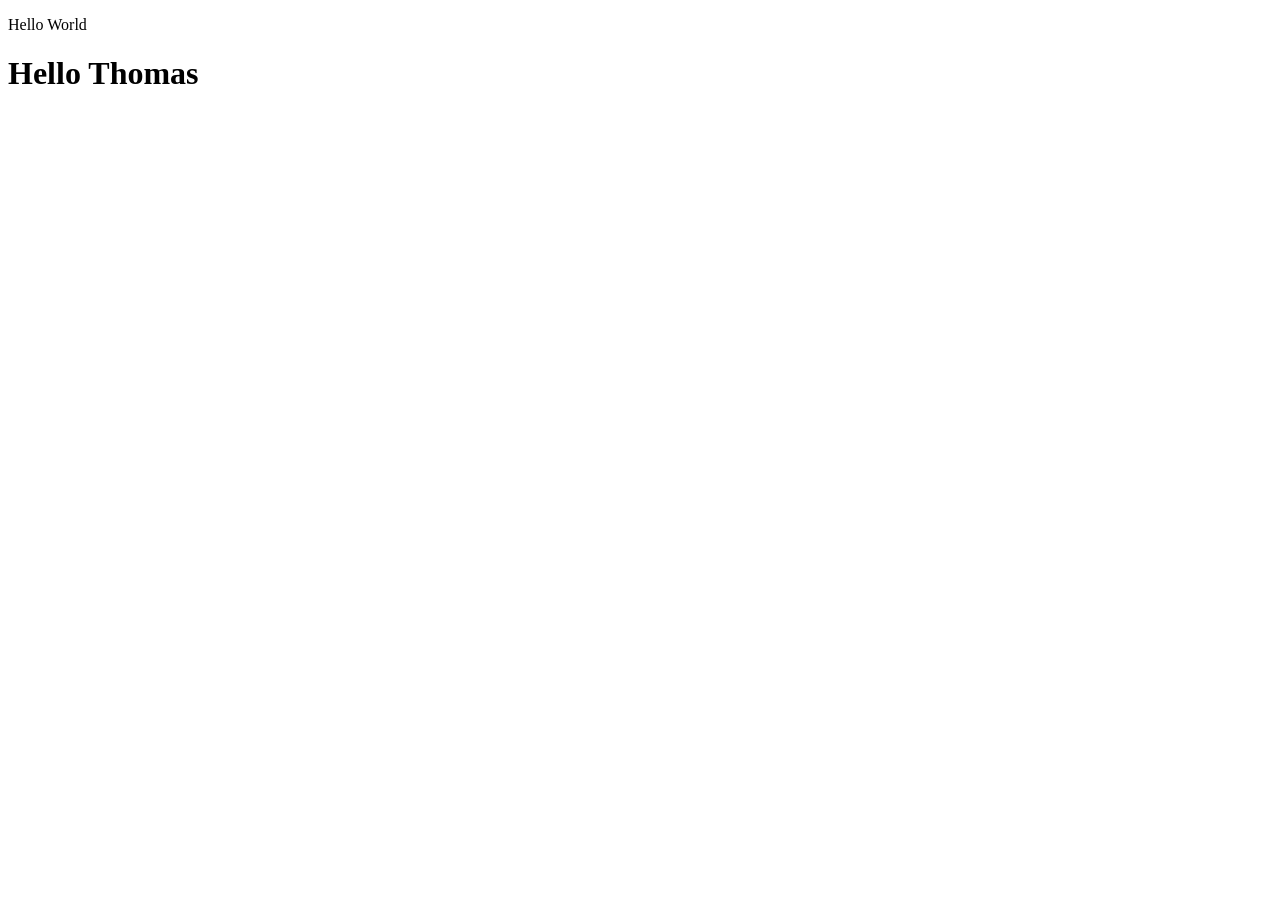
<file: modul-02/liveCode/index.html>
<!doctype html>
<html lang="en">
  <head>
    <meta charset="UTF-8" />
    <meta name="viewport" content="width=device-width, initial-scale=1.0" />
    <title>Live-code</title>
  </head>
  <body>
    <p id="test"></p>
    <script>
      let me = "Thomas";
      document.write("<h1>Hello " + me + "</h1>");
      console.log("Hello World");
      console.log("Hello World");

      document.getElementById("test").innerHTML = "<p>Hello World</p>";

      let number1 = 42;

      console.log(number1 / 2);

      let number2 = number1 + 3;

      console.log(number2);

      number1 = "hest";

      console.log(number1 + 2);

      console.log(2 == "2");

      let n1 = 2;
      let n2 = "3";

      console.log(n1 + n2);

      n2 = 3;

      console.log(n1 + n2);

      console.log(1 + 4 + "10");
      console.log("10" + 4 + 1);

      let a = "3847567 ";
      let b = "934798";
      let c = a + b;
      console.log(c);

      const person0 = {
        name: "Thomas1",
        age: 42,
        hasY: true,

        sayHello: function (name) {
          console.log("Hello " + name + " nice to meet you!");
        },

        toString: function () {
          return "Name: " + this.name + " age: " + this.age;
        },
      };

      const person1 = {
        name: "Thomas2",
        age: 42,
        hasY: true,

        sayHello: function (name) {
          console.log("Hello " + name + " nice to meet you!");
        },

        toString: function () {
          return "Name: " + this.name + " age: " + this.age;
        },
      };

      const person2 = {
        name: "Thomas3",
        age: 42,
        hasY: true,

        sayHello: function (name) {
          console.log("Hello " + name + " nice to meet you!");
        },

        toString: function () {
          return "Name: " + this.name + " age: " + this.age;
        },
      };

      const person3 = {
        name: "Thomas4",
        age: 42,
        hasY: true,

        sayHello: function (name) {
          console.log("Hello " + name + " nice to meet you!");
        },

        toString: function () {
          return "Name: " + this.name + " age: " + this.age;
        },
      };

      console.log(person0.name);

      //Nej tak
      //person = "hest";

      //console.log(person.name);
      console.log(person0.age);

      person0.age = person0.age + 1;

      console.log(person0.age);

      person0.sayHello("Poul");

      const persons = [person0, person1, person2, person3];

      console.log(persons[2].name);
      console.log(persons.length);
      console.log("Her skrives det sidste element af arrayet ud:");
      console.log("Last element: " + persons[persons.length - 1]);

      //i++ : i = i + 1
      //i+=n : i = i + n

      for (let i = 0; i < persons.length; i++) {
        console.log(persons[i].toString());
      }

      const numberArray = [456, 890, 9, 123, 980, 12, 9];
      numberArray.sort();
      console.log(numberArray);
      numberArray.sort(function (a, b) {
        return a - b;
      });
      console.log(numberArray);

      persons.sort(function (a) {
        return a.name;
      });
      console.log(persons);
    </script>
  </body>
</html>
</file>
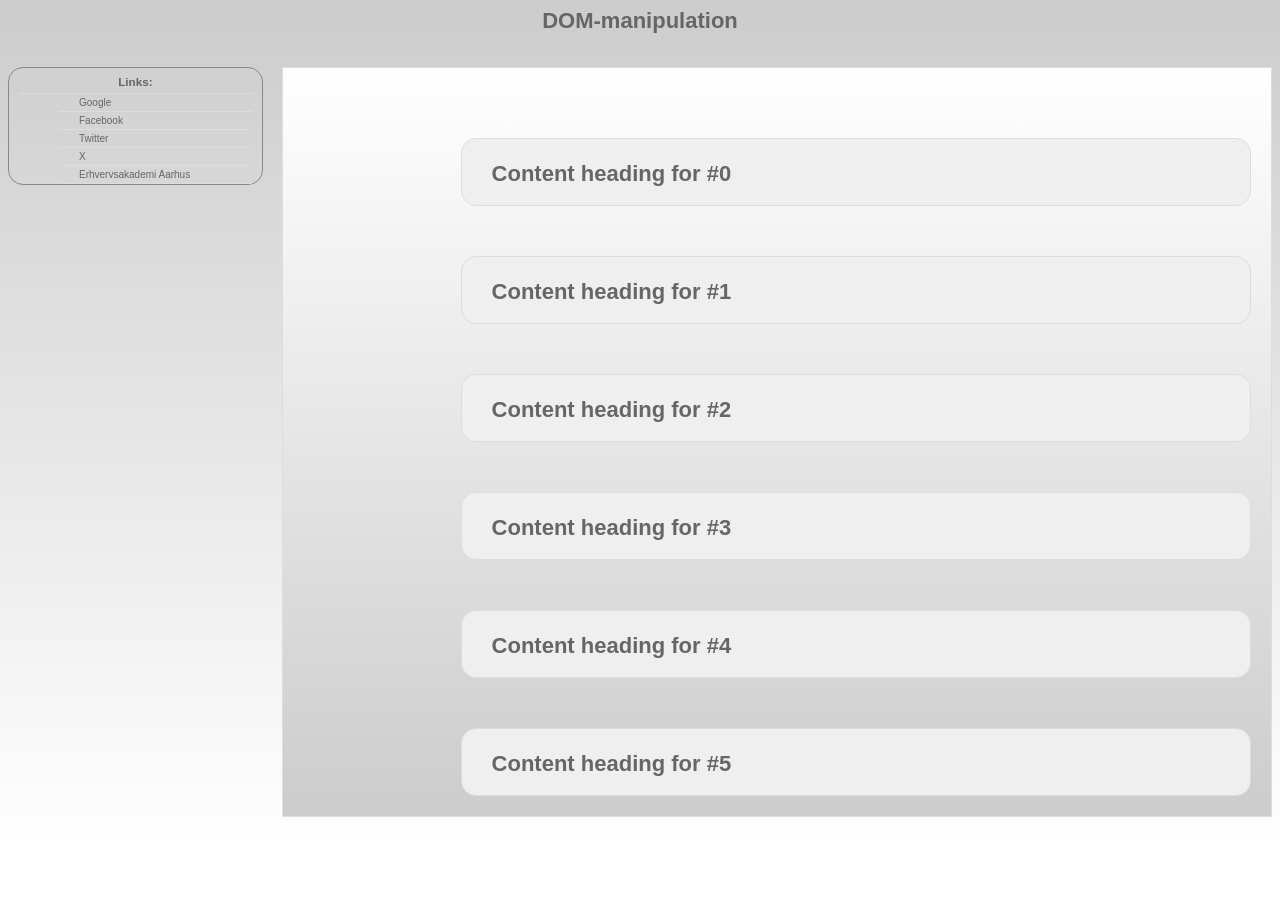
<file: modul-03/DOM-manipulation/index.html>
<!doctype html>
<html>
  <head>
    <meta charset="UTF-8" />
    <title>DOM-manipulation</title>
    <link href="Styles/styles.css" media="screen" rel="stylesheet" />
  </head>
  <body>
    <div>
      <h1>DOM-manipulation</h1>
    </div>
    <div id="main-content-area"></div>

    <div id="sidebar">
      <h3>Links:</h3>
      <ul>
        <li><a id="link0" href="http://www.google.com">Google</a></li>
        <li><a id="link1" href="http://www.facebook.com">Facebook</a></li>
        <li><a id="link2" href="http://www.twitter.com">Twitter</a></li>
        <li><a id="link3" href="http://www.x.com">X</a></li>
        <li>
          <a id="link4" href="http://www.eaaa.dk">Erhvervsakademi Aarhus</a>
        </li>
      </ul>
    </div>
    <script src="Scripts/jsonLoadScript.js"></script>
  </body>
</html>
</file>
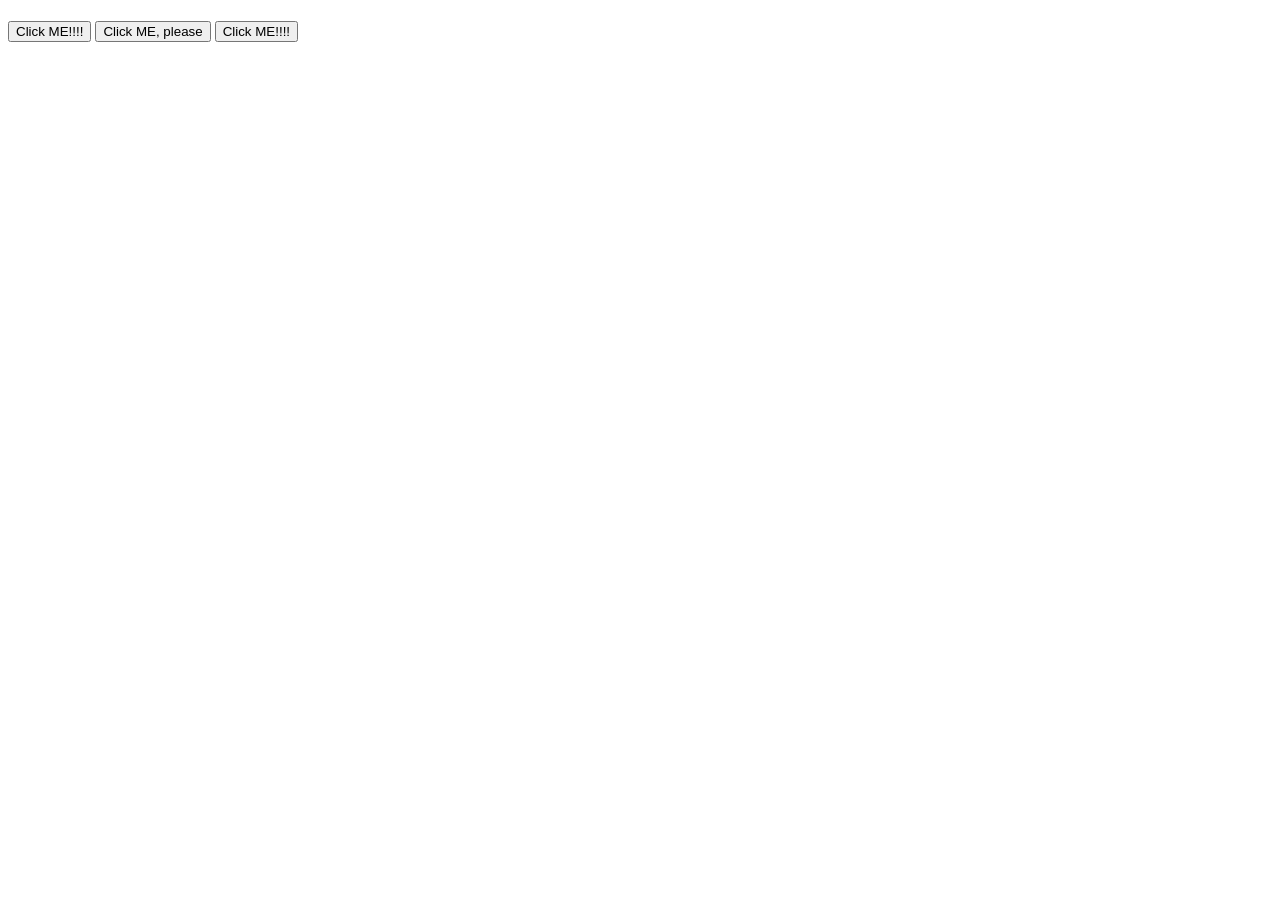
<file: modul-03/live-code/index.html>
<!doctype html>
<html lang="en">
  <head>
    <meta charset="UTF-8" />
    <meta name="viewport" content="width=device-width, initial-scale=1.0" />
    <title>Live-code</title>
  </head>
  <body>
    <h1 id="click-txt0"></h1>
    <h1 id="click-txt1"></h1>
    <h1 id="click-txt2"></h1>

    <button
      id="btn0"
      onclick="
        document.getElementById('click-txt0').innerText =
          'You clicked ze butten!'
      "
    >
      Click ME!!!!
    </button>

    <!-- <button id="btn1" onclick="clickAlt()">Click ME!!!!</button> -->
    <button id="btn1">Click ME, please</button>

    <button id="btn2">Click ME!!!!</button>

    <script src="script.js"></script>
  </body>
</html>
</file>
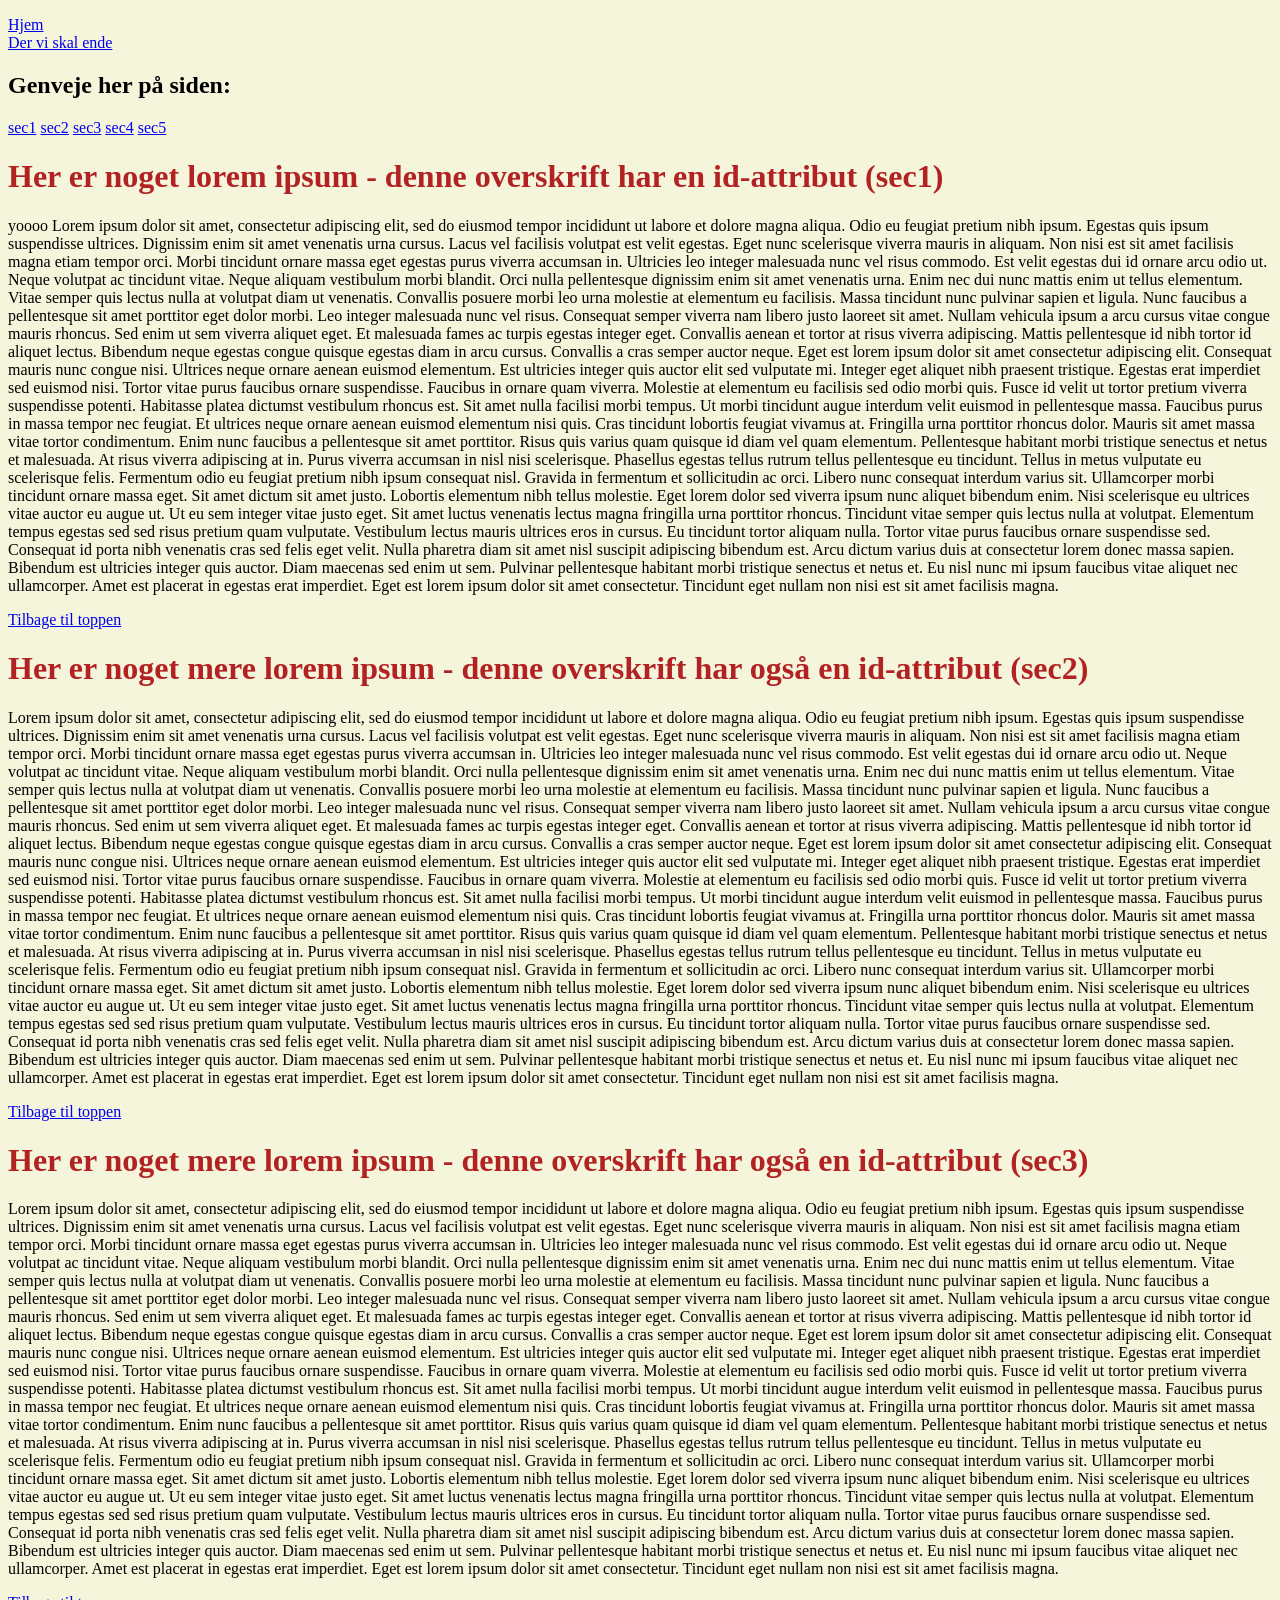
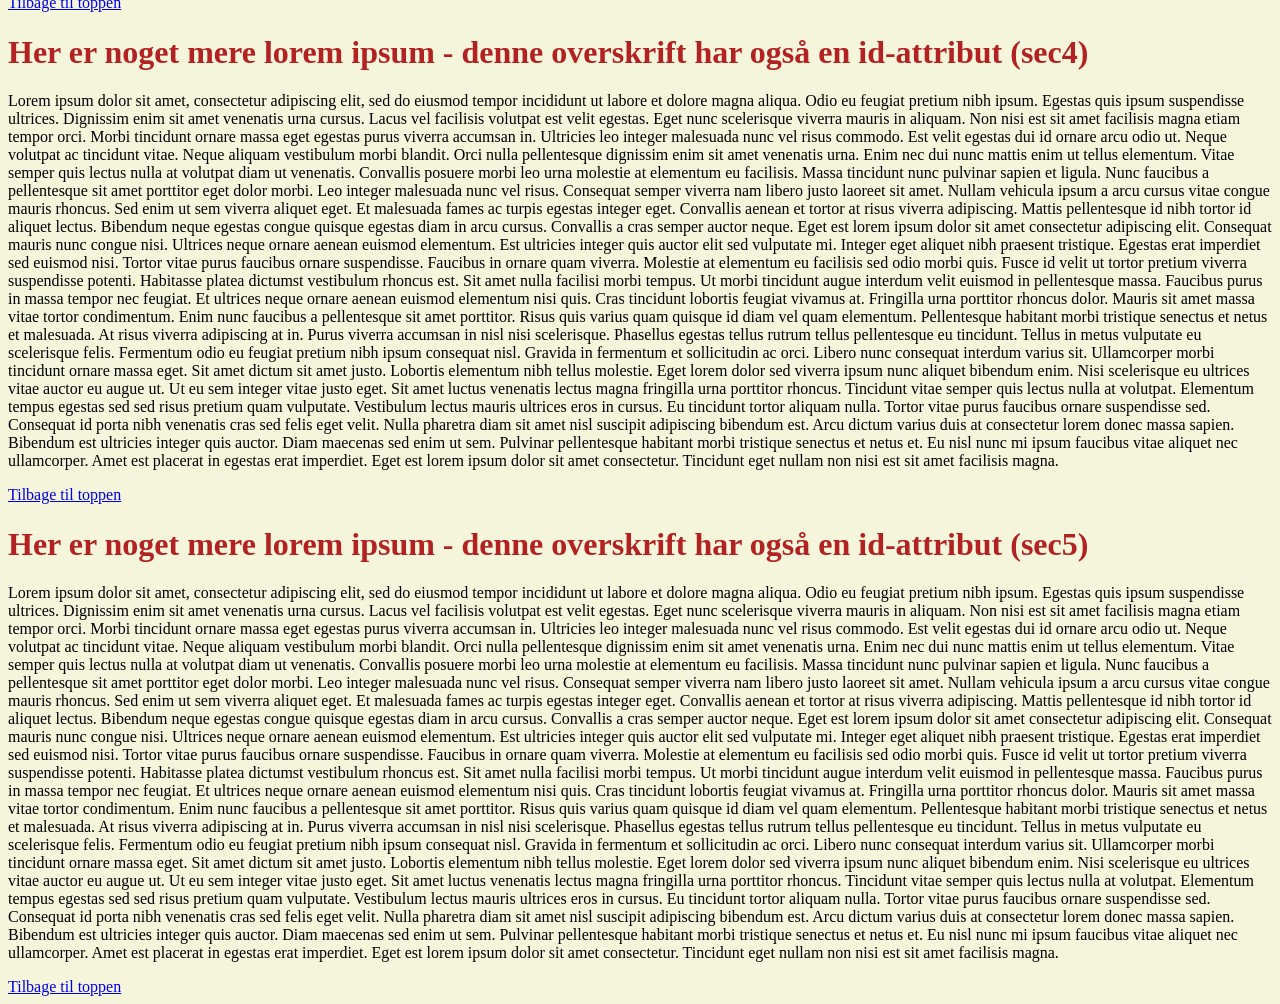
<file: modul-01/attributes.html>
<!DOCTYPE html>
<html>
  <head>
    <title>Attributter</title>
  </head>
  <body style="background-color: beige; font-family: fantasy">
    <p id="top">
      <a href="index.html">Hjem</a>
      <br />
      <a href="EndResult/">Der vi skal ende</a>
    </p>

    <h2>Genveje her på siden:</h2>
    <a href="#sec1">sec1</a>
    <a href="#sec2">sec2</a>
    <a href="#sec3">sec3</a>
    <a href="#sec4">sec4</a>
    <a href="#sec5">sec5</a>

    <h1 id="sec1" style="color: firebrick">
      Her er noget lorem ipsum - denne overskrift har en id-attribut (sec1)
    </h1>
    <p> yoooo
      Lorem ipsum dolor sit amet, consectetur adipiscing elit, sed do eiusmod
      tempor incididunt ut labore et dolore magna aliqua. Odio eu feugiat
      pretium nibh ipsum. Egestas quis ipsum suspendisse ultrices. Dignissim
      enim sit amet venenatis urna cursus. Lacus vel facilisis volutpat est
      velit egestas. Eget nunc scelerisque viverra mauris in aliquam. Non nisi
      est sit amet facilisis magna etiam tempor orci. Morbi tincidunt ornare
      massa eget egestas purus viverra accumsan in. Ultricies leo integer
      malesuada nunc vel risus commodo. Est velit egestas dui id ornare arcu
      odio ut. Neque volutpat ac tincidunt vitae. Neque aliquam vestibulum morbi
      blandit. Orci nulla pellentesque dignissim enim sit amet venenatis urna.
      Enim nec dui nunc mattis enim ut tellus elementum. Vitae semper quis
      lectus nulla at volutpat diam ut venenatis. Convallis posuere morbi leo
      urna molestie at elementum eu facilisis. Massa tincidunt nunc pulvinar
      sapien et ligula. Nunc faucibus a pellentesque sit amet porttitor eget
      dolor morbi. Leo integer malesuada nunc vel risus. Consequat semper
      viverra nam libero justo laoreet sit amet. Nullam vehicula ipsum a arcu
      cursus vitae congue mauris rhoncus. Sed enim ut sem viverra aliquet eget.
      Et malesuada fames ac turpis egestas integer eget. Convallis aenean et
      tortor at risus viverra adipiscing. Mattis pellentesque id nibh tortor id
      aliquet lectus. Bibendum neque egestas congue quisque egestas diam in arcu
      cursus. Convallis a cras semper auctor neque. Eget est lorem ipsum dolor
      sit amet consectetur adipiscing elit. Consequat mauris nunc congue nisi.
      Ultrices neque ornare aenean euismod elementum. Est ultricies integer quis
      auctor elit sed vulputate mi. Integer eget aliquet nibh praesent
      tristique. Egestas erat imperdiet sed euismod nisi. Tortor vitae purus
      faucibus ornare suspendisse. Faucibus in ornare quam viverra. Molestie at
      elementum eu facilisis sed odio morbi quis. Fusce id velit ut tortor
      pretium viverra suspendisse potenti. Habitasse platea dictumst vestibulum
      rhoncus est. Sit amet nulla facilisi morbi tempus. Ut morbi tincidunt
      augue interdum velit euismod in pellentesque massa. Faucibus purus in
      massa tempor nec feugiat. Et ultrices neque ornare aenean euismod
      elementum nisi quis. Cras tincidunt lobortis feugiat vivamus at. Fringilla
      urna porttitor rhoncus dolor. Mauris sit amet massa vitae tortor
      condimentum. Enim nunc faucibus a pellentesque sit amet porttitor. Risus
      quis varius quam quisque id diam vel quam elementum. Pellentesque habitant
      morbi tristique senectus et netus et malesuada. At risus viverra
      adipiscing at in. Purus viverra accumsan in nisl nisi scelerisque.
      Phasellus egestas tellus rutrum tellus pellentesque eu tincidunt. Tellus
      in metus vulputate eu scelerisque felis. Fermentum odio eu feugiat pretium
      nibh ipsum consequat nisl. Gravida in fermentum et sollicitudin ac orci.
      Libero nunc consequat interdum varius sit. Ullamcorper morbi tincidunt
      ornare massa eget. Sit amet dictum sit amet justo. Lobortis elementum nibh
      tellus molestie. Eget lorem dolor sed viverra ipsum nunc aliquet bibendum
      enim. Nisi scelerisque eu ultrices vitae auctor eu augue ut. Ut eu sem
      integer vitae justo eget. Sit amet luctus venenatis lectus magna fringilla
      urna porttitor rhoncus. Tincidunt vitae semper quis lectus nulla at
      volutpat. Elementum tempus egestas sed sed risus pretium quam vulputate.
      Vestibulum lectus mauris ultrices eros in cursus. Eu tincidunt tortor
      aliquam nulla. Tortor vitae purus faucibus ornare suspendisse sed.
      Consequat id porta nibh venenatis cras sed felis eget velit. Nulla
      pharetra diam sit amet nisl suscipit adipiscing bibendum est. Arcu dictum
      varius duis at consectetur lorem donec massa sapien. Bibendum est
      ultricies integer quis auctor. Diam maecenas sed enim ut sem. Pulvinar
      pellentesque habitant morbi tristique senectus et netus et. Eu nisl nunc
      mi ipsum faucibus vitae aliquet nec ullamcorper. Amet est placerat in
      egestas erat imperdiet. Eget est lorem ipsum dolor sit amet consectetur.
      Tincidunt eget nullam non nisi est sit amet facilisis magna.
    </p>
    <a href="#top">Tilbage til toppen</a>

    <h1 id="sec2" style="color: firebrick">
      Her er noget mere lorem ipsum - denne overskrift har også en id-attribut
      (sec2)
    </h1>
    <p>
      Lorem ipsum dolor sit amet, consectetur adipiscing elit, sed do eiusmod
      tempor incididunt ut labore et dolore magna aliqua. Odio eu feugiat
      pretium nibh ipsum. Egestas quis ipsum suspendisse ultrices. Dignissim
      enim sit amet venenatis urna cursus. Lacus vel facilisis volutpat est
      velit egestas. Eget nunc scelerisque viverra mauris in aliquam. Non nisi
      est sit amet facilisis magna etiam tempor orci. Morbi tincidunt ornare
      massa eget egestas purus viverra accumsan in. Ultricies leo integer
      malesuada nunc vel risus commodo. Est velit egestas dui id ornare arcu
      odio ut. Neque volutpat ac tincidunt vitae. Neque aliquam vestibulum morbi
      blandit. Orci nulla pellentesque dignissim enim sit amet venenatis urna.
      Enim nec dui nunc mattis enim ut tellus elementum. Vitae semper quis
      lectus nulla at volutpat diam ut venenatis. Convallis posuere morbi leo
      urna molestie at elementum eu facilisis. Massa tincidunt nunc pulvinar
      sapien et ligula. Nunc faucibus a pellentesque sit amet porttitor eget
      dolor morbi. Leo integer malesuada nunc vel risus. Consequat semper
      viverra nam libero justo laoreet sit amet. Nullam vehicula ipsum a arcu
      cursus vitae congue mauris rhoncus. Sed enim ut sem viverra aliquet eget.
      Et malesuada fames ac turpis egestas integer eget. Convallis aenean et
      tortor at risus viverra adipiscing. Mattis pellentesque id nibh tortor id
      aliquet lectus. Bibendum neque egestas congue quisque egestas diam in arcu
      cursus. Convallis a cras semper auctor neque. Eget est lorem ipsum dolor
      sit amet consectetur adipiscing elit. Consequat mauris nunc congue nisi.
      Ultrices neque ornare aenean euismod elementum. Est ultricies integer quis
      auctor elit sed vulputate mi. Integer eget aliquet nibh praesent
      tristique. Egestas erat imperdiet sed euismod nisi. Tortor vitae purus
      faucibus ornare suspendisse. Faucibus in ornare quam viverra. Molestie at
      elementum eu facilisis sed odio morbi quis. Fusce id velit ut tortor
      pretium viverra suspendisse potenti. Habitasse platea dictumst vestibulum
      rhoncus est. Sit amet nulla facilisi morbi tempus. Ut morbi tincidunt
      augue interdum velit euismod in pellentesque massa. Faucibus purus in
      massa tempor nec feugiat. Et ultrices neque ornare aenean euismod
      elementum nisi quis. Cras tincidunt lobortis feugiat vivamus at. Fringilla
      urna porttitor rhoncus dolor. Mauris sit amet massa vitae tortor
      condimentum. Enim nunc faucibus a pellentesque sit amet porttitor. Risus
      quis varius quam quisque id diam vel quam elementum. Pellentesque habitant
      morbi tristique senectus et netus et malesuada. At risus viverra
      adipiscing at in. Purus viverra accumsan in nisl nisi scelerisque.
      Phasellus egestas tellus rutrum tellus pellentesque eu tincidunt. Tellus
      in metus vulputate eu scelerisque felis. Fermentum odio eu feugiat pretium
      nibh ipsum consequat nisl. Gravida in fermentum et sollicitudin ac orci.
      Libero nunc consequat interdum varius sit. Ullamcorper morbi tincidunt
      ornare massa eget. Sit amet dictum sit amet justo. Lobortis elementum nibh
      tellus molestie. Eget lorem dolor sed viverra ipsum nunc aliquet bibendum
      enim. Nisi scelerisque eu ultrices vitae auctor eu augue ut. Ut eu sem
      integer vitae justo eget. Sit amet luctus venenatis lectus magna fringilla
      urna porttitor rhoncus. Tincidunt vitae semper quis lectus nulla at
      volutpat. Elementum tempus egestas sed sed risus pretium quam vulputate.
      Vestibulum lectus mauris ultrices eros in cursus. Eu tincidunt tortor
      aliquam nulla. Tortor vitae purus faucibus ornare suspendisse sed.
      Consequat id porta nibh venenatis cras sed felis eget velit. Nulla
      pharetra diam sit amet nisl suscipit adipiscing bibendum est. Arcu dictum
      varius duis at consectetur lorem donec massa sapien. Bibendum est
      ultricies integer quis auctor. Diam maecenas sed enim ut sem. Pulvinar
      pellentesque habitant morbi tristique senectus et netus et. Eu nisl nunc
      mi ipsum faucibus vitae aliquet nec ullamcorper. Amet est placerat in
      egestas erat imperdiet. Eget est lorem ipsum dolor sit amet consectetur.
      Tincidunt eget nullam non nisi est sit amet facilisis magna.
    </p>
    <a href="#top">Tilbage til toppen</a>

    <h1 id="sec3" style="color: firebrick">
      Her er noget mere lorem ipsum - denne overskrift har også en id-attribut
      (sec3)
    </h1>
    <p>
      Lorem ipsum dolor sit amet, consectetur adipiscing elit, sed do eiusmod
      tempor incididunt ut labore et dolore magna aliqua. Odio eu feugiat
      pretium nibh ipsum. Egestas quis ipsum suspendisse ultrices. Dignissim
      enim sit amet venenatis urna cursus. Lacus vel facilisis volutpat est
      velit egestas. Eget nunc scelerisque viverra mauris in aliquam. Non nisi
      est sit amet facilisis magna etiam tempor orci. Morbi tincidunt ornare
      massa eget egestas purus viverra accumsan in. Ultricies leo integer
      malesuada nunc vel risus commodo. Est velit egestas dui id ornare arcu
      odio ut. Neque volutpat ac tincidunt vitae. Neque aliquam vestibulum morbi
      blandit. Orci nulla pellentesque dignissim enim sit amet venenatis urna.
      Enim nec dui nunc mattis enim ut tellus elementum. Vitae semper quis
      lectus nulla at volutpat diam ut venenatis. Convallis posuere morbi leo
      urna molestie at elementum eu facilisis. Massa tincidunt nunc pulvinar
      sapien et ligula. Nunc faucibus a pellentesque sit amet porttitor eget
      dolor morbi. Leo integer malesuada nunc vel risus. Consequat semper
      viverra nam libero justo laoreet sit amet. Nullam vehicula ipsum a arcu
      cursus vitae congue mauris rhoncus. Sed enim ut sem viverra aliquet eget.
      Et malesuada fames ac turpis egestas integer eget. Convallis aenean et
      tortor at risus viverra adipiscing. Mattis pellentesque id nibh tortor id
      aliquet lectus. Bibendum neque egestas congue quisque egestas diam in arcu
      cursus. Convallis a cras semper auctor neque. Eget est lorem ipsum dolor
      sit amet consectetur adipiscing elit. Consequat mauris nunc congue nisi.
      Ultrices neque ornare aenean euismod elementum. Est ultricies integer quis
      auctor elit sed vulputate mi. Integer eget aliquet nibh praesent
      tristique. Egestas erat imperdiet sed euismod nisi. Tortor vitae purus
      faucibus ornare suspendisse. Faucibus in ornare quam viverra. Molestie at
      elementum eu facilisis sed odio morbi quis. Fusce id velit ut tortor
      pretium viverra suspendisse potenti. Habitasse platea dictumst vestibulum
      rhoncus est. Sit amet nulla facilisi morbi tempus. Ut morbi tincidunt
      augue interdum velit euismod in pellentesque massa. Faucibus purus in
      massa tempor nec feugiat. Et ultrices neque ornare aenean euismod
      elementum nisi quis. Cras tincidunt lobortis feugiat vivamus at. Fringilla
      urna porttitor rhoncus dolor. Mauris sit amet massa vitae tortor
      condimentum. Enim nunc faucibus a pellentesque sit amet porttitor. Risus
      quis varius quam quisque id diam vel quam elementum. Pellentesque habitant
      morbi tristique senectus et netus et malesuada. At risus viverra
      adipiscing at in. Purus viverra accumsan in nisl nisi scelerisque.
      Phasellus egestas tellus rutrum tellus pellentesque eu tincidunt. Tellus
      in metus vulputate eu scelerisque felis. Fermentum odio eu feugiat pretium
      nibh ipsum consequat nisl. Gravida in fermentum et sollicitudin ac orci.
      Libero nunc consequat interdum varius sit. Ullamcorper morbi tincidunt
      ornare massa eget. Sit amet dictum sit amet justo. Lobortis elementum nibh
      tellus molestie. Eget lorem dolor sed viverra ipsum nunc aliquet bibendum
      enim. Nisi scelerisque eu ultrices vitae auctor eu augue ut. Ut eu sem
      integer vitae justo eget. Sit amet luctus venenatis lectus magna fringilla
      urna porttitor rhoncus. Tincidunt vitae semper quis lectus nulla at
      volutpat. Elementum tempus egestas sed sed risus pretium quam vulputate.
      Vestibulum lectus mauris ultrices eros in cursus. Eu tincidunt tortor
      aliquam nulla. Tortor vitae purus faucibus ornare suspendisse sed.
      Consequat id porta nibh venenatis cras sed felis eget velit. Nulla
      pharetra diam sit amet nisl suscipit adipiscing bibendum est. Arcu dictum
      varius duis at consectetur lorem donec massa sapien. Bibendum est
      ultricies integer quis auctor. Diam maecenas sed enim ut sem. Pulvinar
      pellentesque habitant morbi tristique senectus et netus et. Eu nisl nunc
      mi ipsum faucibus vitae aliquet nec ullamcorper. Amet est placerat in
      egestas erat imperdiet. Eget est lorem ipsum dolor sit amet consectetur.
      Tincidunt eget nullam non nisi est sit amet facilisis magna.
    </p>
    <a href="#top">Tilbage til toppen</a>

    <h1 id="sec4" style="color: firebrick">
      Her er noget mere lorem ipsum - denne overskrift har også en id-attribut
      (sec4)
    </h1>
    <p>
      Lorem ipsum dolor sit amet, consectetur adipiscing elit, sed do eiusmod
      tempor incididunt ut labore et dolore magna aliqua. Odio eu feugiat
      pretium nibh ipsum. Egestas quis ipsum suspendisse ultrices. Dignissim
      enim sit amet venenatis urna cursus. Lacus vel facilisis volutpat est
      velit egestas. Eget nunc scelerisque viverra mauris in aliquam. Non nisi
      est sit amet facilisis magna etiam tempor orci. Morbi tincidunt ornare
      massa eget egestas purus viverra accumsan in. Ultricies leo integer
      malesuada nunc vel risus commodo. Est velit egestas dui id ornare arcu
      odio ut. Neque volutpat ac tincidunt vitae. Neque aliquam vestibulum morbi
      blandit. Orci nulla pellentesque dignissim enim sit amet venenatis urna.
      Enim nec dui nunc mattis enim ut tellus elementum. Vitae semper quis
      lectus nulla at volutpat diam ut venenatis. Convallis posuere morbi leo
      urna molestie at elementum eu facilisis. Massa tincidunt nunc pulvinar
      sapien et ligula. Nunc faucibus a pellentesque sit amet porttitor eget
      dolor morbi. Leo integer malesuada nunc vel risus. Consequat semper
      viverra nam libero justo laoreet sit amet. Nullam vehicula ipsum a arcu
      cursus vitae congue mauris rhoncus. Sed enim ut sem viverra aliquet eget.
      Et malesuada fames ac turpis egestas integer eget. Convallis aenean et
      tortor at risus viverra adipiscing. Mattis pellentesque id nibh tortor id
      aliquet lectus. Bibendum neque egestas congue quisque egestas diam in arcu
      cursus. Convallis a cras semper auctor neque. Eget est lorem ipsum dolor
      sit amet consectetur adipiscing elit. Consequat mauris nunc congue nisi.
      Ultrices neque ornare aenean euismod elementum. Est ultricies integer quis
      auctor elit sed vulputate mi. Integer eget aliquet nibh praesent
      tristique. Egestas erat imperdiet sed euismod nisi. Tortor vitae purus
      faucibus ornare suspendisse. Faucibus in ornare quam viverra. Molestie at
      elementum eu facilisis sed odio morbi quis. Fusce id velit ut tortor
      pretium viverra suspendisse potenti. Habitasse platea dictumst vestibulum
      rhoncus est. Sit amet nulla facilisi morbi tempus. Ut morbi tincidunt
      augue interdum velit euismod in pellentesque massa. Faucibus purus in
      massa tempor nec feugiat. Et ultrices neque ornare aenean euismod
      elementum nisi quis. Cras tincidunt lobortis feugiat vivamus at. Fringilla
      urna porttitor rhoncus dolor. Mauris sit amet massa vitae tortor
      condimentum. Enim nunc faucibus a pellentesque sit amet porttitor. Risus
      quis varius quam quisque id diam vel quam elementum. Pellentesque habitant
      morbi tristique senectus et netus et malesuada. At risus viverra
      adipiscing at in. Purus viverra accumsan in nisl nisi scelerisque.
      Phasellus egestas tellus rutrum tellus pellentesque eu tincidunt. Tellus
      in metus vulputate eu scelerisque felis. Fermentum odio eu feugiat pretium
      nibh ipsum consequat nisl. Gravida in fermentum et sollicitudin ac orci.
      Libero nunc consequat interdum varius sit. Ullamcorper morbi tincidunt
      ornare massa eget. Sit amet dictum sit amet justo. Lobortis elementum nibh
      tellus molestie. Eget lorem dolor sed viverra ipsum nunc aliquet bibendum
      enim. Nisi scelerisque eu ultrices vitae auctor eu augue ut. Ut eu sem
      integer vitae justo eget. Sit amet luctus venenatis lectus magna fringilla
      urna porttitor rhoncus. Tincidunt vitae semper quis lectus nulla at
      volutpat. Elementum tempus egestas sed sed risus pretium quam vulputate.
      Vestibulum lectus mauris ultrices eros in cursus. Eu tincidunt tortor
      aliquam nulla. Tortor vitae purus faucibus ornare suspendisse sed.
      Consequat id porta nibh venenatis cras sed felis eget velit. Nulla
      pharetra diam sit amet nisl suscipit adipiscing bibendum est. Arcu dictum
      varius duis at consectetur lorem donec massa sapien. Bibendum est
      ultricies integer quis auctor. Diam maecenas sed enim ut sem. Pulvinar
      pellentesque habitant morbi tristique senectus et netus et. Eu nisl nunc
      mi ipsum faucibus vitae aliquet nec ullamcorper. Amet est placerat in
      egestas erat imperdiet. Eget est lorem ipsum dolor sit amet consectetur.
      Tincidunt eget nullam non nisi est sit amet facilisis magna.
    </p>
    <a href="#top">Tilbage til toppen</a>

    <h1 id="sec5" style="color: firebrick">
      Her er noget mere lorem ipsum - denne overskrift har også en id-attribut
      (sec5)
    </h1>
    <p>
      Lorem ipsum dolor sit amet, consectetur adipiscing elit, sed do eiusmod
      tempor incididunt ut labore et dolore magna aliqua. Odio eu feugiat
      pretium nibh ipsum. Egestas quis ipsum suspendisse ultrices. Dignissim
      enim sit amet venenatis urna cursus. Lacus vel facilisis volutpat est
      velit egestas. Eget nunc scelerisque viverra mauris in aliquam. Non nisi
      est sit amet facilisis magna etiam tempor orci. Morbi tincidunt ornare
      massa eget egestas purus viverra accumsan in. Ultricies leo integer
      malesuada nunc vel risus commodo. Est velit egestas dui id ornare arcu
      odio ut. Neque volutpat ac tincidunt vitae. Neque aliquam vestibulum morbi
      blandit. Orci nulla pellentesque dignissim enim sit amet venenatis urna.
      Enim nec dui nunc mattis enim ut tellus elementum. Vitae semper quis
      lectus nulla at volutpat diam ut venenatis. Convallis posuere morbi leo
      urna molestie at elementum eu facilisis. Massa tincidunt nunc pulvinar
      sapien et ligula. Nunc faucibus a pellentesque sit amet porttitor eget
      dolor morbi. Leo integer malesuada nunc vel risus. Consequat semper
      viverra nam libero justo laoreet sit amet. Nullam vehicula ipsum a arcu
      cursus vitae congue mauris rhoncus. Sed enim ut sem viverra aliquet eget.
      Et malesuada fames ac turpis egestas integer eget. Convallis aenean et
      tortor at risus viverra adipiscing. Mattis pellentesque id nibh tortor id
      aliquet lectus. Bibendum neque egestas congue quisque egestas diam in arcu
      cursus. Convallis a cras semper auctor neque. Eget est lorem ipsum dolor
      sit amet consectetur adipiscing elit. Consequat mauris nunc congue nisi.
      Ultrices neque ornare aenean euismod elementum. Est ultricies integer quis
      auctor elit sed vulputate mi. Integer eget aliquet nibh praesent
      tristique. Egestas erat imperdiet sed euismod nisi. Tortor vitae purus
      faucibus ornare suspendisse. Faucibus in ornare quam viverra. Molestie at
      elementum eu facilisis sed odio morbi quis. Fusce id velit ut tortor
      pretium viverra suspendisse potenti. Habitasse platea dictumst vestibulum
      rhoncus est. Sit amet nulla facilisi morbi tempus. Ut morbi tincidunt
      augue interdum velit euismod in pellentesque massa. Faucibus purus in
      massa tempor nec feugiat. Et ultrices neque ornare aenean euismod
      elementum nisi quis. Cras tincidunt lobortis feugiat vivamus at. Fringilla
      urna porttitor rhoncus dolor. Mauris sit amet massa vitae tortor
      condimentum. Enim nunc faucibus a pellentesque sit amet porttitor. Risus
      quis varius quam quisque id diam vel quam elementum. Pellentesque habitant
      morbi tristique senectus et netus et malesuada. At risus viverra
      adipiscing at in. Purus viverra accumsan in nisl nisi scelerisque.
      Phasellus egestas tellus rutrum tellus pellentesque eu tincidunt. Tellus
      in metus vulputate eu scelerisque felis. Fermentum odio eu feugiat pretium
      nibh ipsum consequat nisl. Gravida in fermentum et sollicitudin ac orci.
      Libero nunc consequat interdum varius sit. Ullamcorper morbi tincidunt
      ornare massa eget. Sit amet dictum sit amet justo. Lobortis elementum nibh
      tellus molestie. Eget lorem dolor sed viverra ipsum nunc aliquet bibendum
      enim. Nisi scelerisque eu ultrices vitae auctor eu augue ut. Ut eu sem
      integer vitae justo eget. Sit amet luctus venenatis lectus magna fringilla
      urna porttitor rhoncus. Tincidunt vitae semper quis lectus nulla at
      volutpat. Elementum tempus egestas sed sed risus pretium quam vulputate.
      Vestibulum lectus mauris ultrices eros in cursus. Eu tincidunt tortor
      aliquam nulla. Tortor vitae purus faucibus ornare suspendisse sed.
      Consequat id porta nibh venenatis cras sed felis eget velit. Nulla
      pharetra diam sit amet nisl suscipit adipiscing bibendum est. Arcu dictum
      varius duis at consectetur lorem donec massa sapien. Bibendum est
      ultricies integer quis auctor. Diam maecenas sed enim ut sem. Pulvinar
      pellentesque habitant morbi tristique senectus et netus et. Eu nisl nunc
      mi ipsum faucibus vitae aliquet nec ullamcorper. Amet est placerat in
      egestas erat imperdiet. Eget est lorem ipsum dolor sit amet consectetur.
      Tincidunt eget nullam non nisi est sit amet facilisis magna.
    </p>
    <a href="#top">Tilbage til toppen</a>
  </body>
</html>
</file>
<file: Responsive/styles.css>
* {
  box-sizing: border-box;
  font-family: Verdana;
  color: #aaaaaa;
}

.top-heading {
  background-color: #e5e5e5;
  padding: 15px;
  text-align: center;
}

.menu-container {
  overflow: auto;
}

.footer {
  background-color: #e5e5e5;
  text-align: center;
  padding: 10px;
  margin-top: 7px;
}

.menu {
  float: left;
  width: 20%;
  text-align: center;
}

.menu a {
  background-color: #e5e5e5;
  padding: 8px;
  margin-top: 7px;
  display: block;
  width: 100%;
  color: black;
}

.main {
  float: left;
  width: 60%;
  padding: 0 20px;
}

.right {
  background-color: #e5e5e5;
  float: left;
  width: 20%;
  padding: 15px;
  margin-top: 7px;
  text-align: center;
}

@media only screen and (max-width: 800px) {
  /* For mobile phones: */
  .menu,
  .main,
  .right {
    width: 100%;
  }
}
</file>
<file: modul-01/BoxModel/styles.css>
@charset "UTF-8";

/*Eksempel 1*/
/*
div {
  position: relative;
  width: 50%;
  height: 100px;
  border: 5px solid #000000;
  color: #000000;
  font-weight: bold;
  text-align: center;
  margin: 7px 15px 7px 15px;
}

div#d1 {
  background-color: red;
}
div#d2 {
  background-color: green;
}
div#d3 {
  background-color: blue;
}
div#d4 {
  background-color: yellow;
}
*/
/*Eksempel 2*/
/*
div {
  position: absolute;
  width: 50%;
  height: 100px;
  border: 5px solid #000000;
  color: #000000;
  font-weight: bold;
  text-align: center;
}

div#d1 {
  background-color: red;
  left: 0px;
  top: 0px;
}
div#d2 {
  background-color: green;
  left: 75px;
  top: 25px;
}
div#d3 {
  background-color: blue;
  left: 150px;
  top: 50px;
}
div#d4 {
  background-color: yellow;
  left: 225px;
  top: 75px;
}
*/
/*Eksempel 3*/

body {
  margin: 0;
  padding: 0;
}

div {
  padding-top: 50px;
  position: absolute;
  width: 50%;
  height: 100px;
  border: 5px solid #000000;
  color: #000000;
  font-weight: bold;
  text-align: center;
}

div#d1 {
  background-color: red;
  left: 0px;
  top: 0px;
  z-index: 0;
}
div#d2 {
  background-color: green;
  left: 75px;
  top: 25px;
  z-index: 1;
}

div#d3 {
  background-color: blue;
  left: 150px;
  top: 50px;
  z-index: 2;
}
div#d4 {
  background-color: yellow;
  left: 225px;
  top: 75px;
  z-index: 3;
}
/*
div#d1:hover {
  z-index: 99999;
}
div#d2:hover {
  z-index: 99999;
}
div#d3:hover {
  z-index: 99999;
}
div#d4:hover {
  z-index: 99999;
}
*/
h1 {
  position: relative;
  z-index: 2;
  left: 60px;
  top: 100px;
  color: whitesmoke;
}
</file>
<file: modul-01/EndResult/styles.css>
@charset "UTF-8";

body {
  background-image: -webkit-linear-gradient(top, #cccccc 0%, #ffffff 100%);
  background-repeat: no-repeat;
  color: #666666;
  font: 11px Arial, Tahoma, sans-serif;
  text-align: center;
  position: relative;
}
.page-wrapper {
  background-image: -webkit-linear-gradient(bottom, #cccccc 0%, #ffffff 100%);
  background-repeat: no-repeat;
  border: 1px solid #dddddd;
  margin: 30px auto;
  text-align: left;
  width: 75%;
  float: right;
}

.sidebar {
  font: 10px Arial, Tahoma, sans-serif;
  float: left;
  width: 20%;
  margin: 30px auto;
}

h1,
h2,
h3 {
  margin: 7px 15px 3px;
}

.sidebar h3 {
  height: 10px;
  margin: 0 10px;
  width: 120px;
}

p {
  padding: 0 15px 5px;
  text-align: justify;
}

a {
  text-decoration: none;
}

a:link,
a:visited {
  color: #666666;
}

a:hover,
a:active {
  color: #000000;
}

.sidebar a:link,
.sidebar a:visited {
  color: #888888;
  text-transform: lowercase;
}

ul {
  border-top: 1px solid #dddddd;
  list-style: none outside none;
  margin: 5px 10px 0;
  text-align: left;
}

li {
  border-bottom: 1px solid #dddddd;
  display: block;
  list-style: none outside none;
  padding: 3px 0 3px 20px;
}

li:hover {
  background-color: #f3f3f3;
}
</file>
<file: modul-02/DOM-manipulation/Styles/styles.css>
@charset "UTF-8";

body {
  background-image: -webkit-linear-gradient(top, #cccccc 0%, #ffffff 100%);
  background-repeat: no-repeat;
  color: #666666;
  font: 11px Arial, Tahoma, sans-serif;
  text-align: center;
  position: relative;
}
#main-content-area {
  background-image: -webkit-linear-gradient(bottom, #cccccc 0%, #ffffff 100%);
  background-repeat: no-repeat;
  border: 1px solid #dddddd;
  margin: 30px auto;
  padding: 20px;
  text-align: left;
  width: 75%;
  float: right;
}

#sidebar {
  font: 10px Arial, Tahoma, sans-serif;
  float: left;
  width: 20%;
  margin: 30px auto;
  border-color: #888888;
  border-radius: 15px;
  border-style: solid;
  border-width: 1px;
}

.content {
  margin-top: 50px;
  padding: 15px;
  border-color: #dddddd;
  border-radius: 15px;
  border-style: solid;
  border-width: 1px;
  background-color: #efefef;
  width: 80%;
  float: right;
}

h1,
h2,
h3 {
  margin: 7px 15px 3px;
}

.inner-content {
  color: #000000;
  background-color: #ffffff;
  padding: 20px;
  border-radius: 10px;
}

.author,
.contact {
  font-size: 10px;
  text-align: right;
  margin: 0 15px 0;
}

.contact {
  font-style: italic;
}

.sidebar h3 {
  height: 10px;
  margin: 0 10px;
  width: 120px;
}

p {
  padding: 0 15px 5px;
  text-align: justify;
}

a {
  text-decoration: none;
}

a:link,
a:visited {
  color: #666666;
}

a:hover,
a:active {
  color: #000000;
}

.sidebar a:link,
.sidebar a:visited {
  color: #888888;
  text-transform: lowercase;
}

ul {
  border-top: 1px solid #dddddd;
  list-style: none outside none;
  margin: 5px 10px 0;
  text-align: left;
}

li {
  border-bottom: 1px solid #dddddd;
  display: block;
  list-style: none outside none;
  padding: 3px 0 3px 20px;
}

li:hover {
  background-color: #f3f3f3;
}
</file>
<file: modul-03/DOM-manipulation/Styles/styles.css>
@charset "UTF-8";

body {
  background-image: -webkit-linear-gradient(top, #cccccc 0%, #ffffff 100%);
  background-repeat: no-repeat;
  color: #666666;
  font: 11px Arial, Tahoma, sans-serif;
  text-align: center;
  position: relative;
}
#main-content-area {
  background-image: -webkit-linear-gradient(bottom, #cccccc 0%, #ffffff 100%);
  background-repeat: no-repeat;
  border: 1px solid #dddddd;
  margin: 30px auto;
  padding: 20px;
  text-align: left;
  width: 75%;
  float: right;
}

#sidebar {
  font: 10px Arial, Tahoma, sans-serif;
  float: left;
  width: 20%;
  margin: 30px auto;
  border-color: #888888;
  border-radius: 15px;
  border-style: solid;
  border-width: 1px;
}

.content {
  margin-top: 50px;
  padding: 15px;
  border-color: #dddddd;
  border-radius: 15px;
  border-style: solid;
  border-width: 1px;
  background-color: #efefef;
  width: 80%;
  float: right;
}

h1,
h2,
h3 {
  margin: 7px 15px 3px;
}

.inner-content {
  color: #000000;
  background-color: #ffffff;
  padding: 20px;
  border-radius: 10px;
}

.author,
.contact {
  font-size: 10px;
  text-align: right;
  margin: 0 15px 0;
}

.contact {
  font-style: italic;
}

.sidebar h3 {
  height: 10px;
  margin: 0 10px;
  width: 120px;
}

p {
  padding: 0 15px 5px;
  text-align: justify;
}

a {
  text-decoration: none;
}

a:link,
a:visited {
  color: #666666;
}

a:hover,
a:active {
  color: #000000;
}

.sidebar a:link,
.sidebar a:visited {
  color: #888888;
  text-transform: lowercase;
}

ul {
  border-top: 1px solid #dddddd;
  list-style: none outside none;
  margin: 5px 10px 0;
  text-align: left;
}

li {
  border-bottom: 1px solid #dddddd;
  display: block;
  list-style: none outside none;
  padding: 3px 0 3px 20px;
}

li:hover {
  background-color: #f3f3f3;
}
</file>
